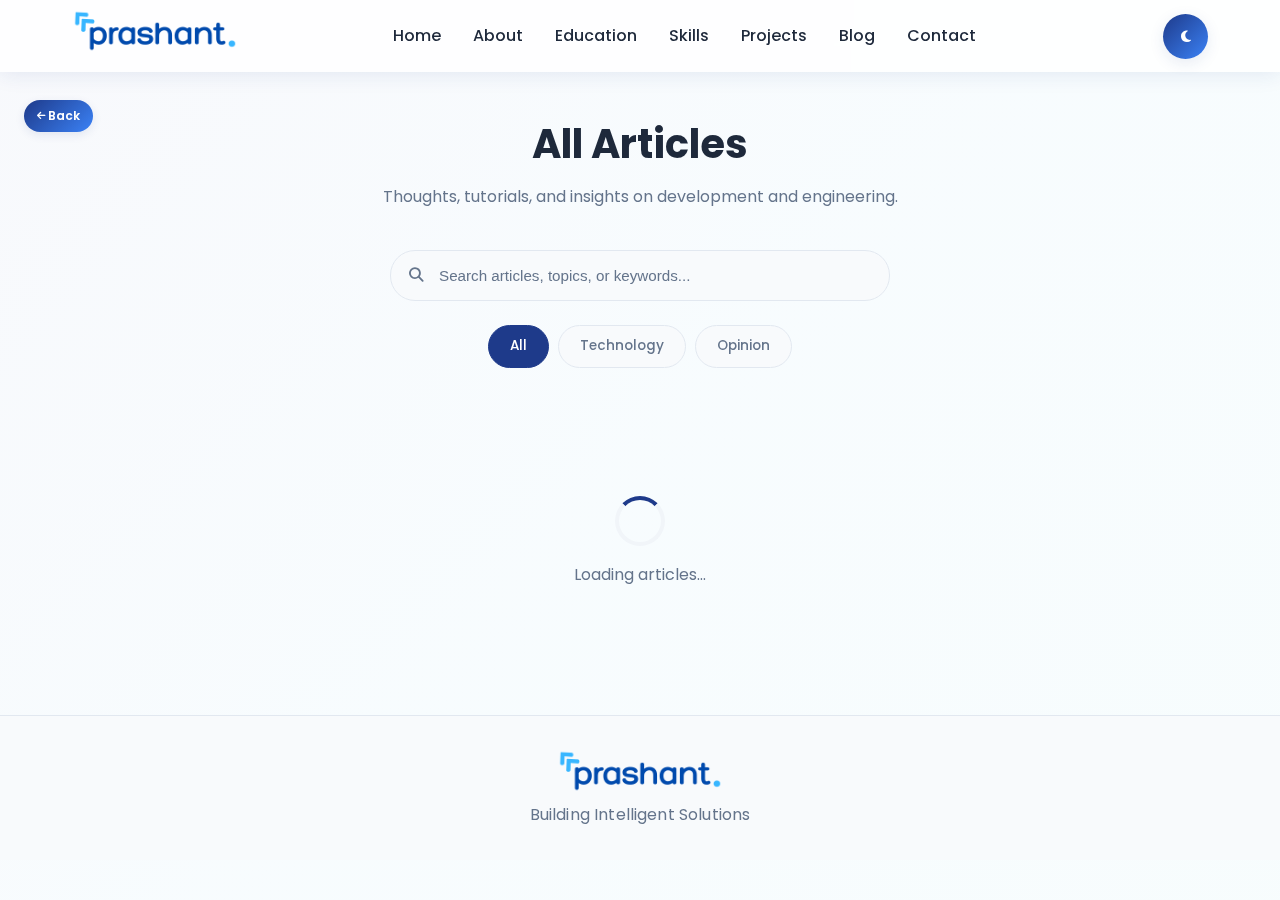
<file: blogs.html>
<!DOCTYPE html>
<html lang="en">
<head>
    <meta charset="UTF-8">
    <meta name="viewport" content="width=device-width, initial-scale=1.0">
    <title>Prashant Subedi | All Articles</title>
    <link rel="icon" type="image/png" href="assets/images/icon.png">
    <link rel="stylesheet" href="css/style.css">
    <link rel="stylesheet" href="https://cdnjs.cloudflare.com/ajax/libs/font-awesome/6.4.0/css/all.min.css">
    <!-- Nepali Font - Noto Sans Devanagari for clean readable Nepali text -->
    <link rel="preconnect" href="https://fonts.googleapis.com">
    <link rel="preconnect" href="https://fonts.gstatic.com" crossorigin>
    <link href="https://fonts.googleapis.com/css2?family=Noto+Sans+Devanagari:wght@300;400;500;600;700&display=swap" rel="stylesheet">
    <style>
        /* Nepali Font Styling */
        .nepali-text,
        .blog-modal.nepali-mode .blog-detail-title,
        .blog-modal.nepali-mode .blog-detail-content,
        .blog-modal.nepali-mode .blog-detail-content p,
        .blog-modal.nepali-mode .blog-detail-content h1,
        .blog-modal.nepali-mode .blog-detail-content h2,
        .blog-modal.nepali-mode .blog-detail-content h3,
        .blog-modal.nepali-mode .blog-detail-content h4,
        .blog-modal.nepali-mode .blog-detail-content li,
        .blog-modal.nepali-mode .blog-detail-content blockquote {
            font-family: 'Noto Sans Devanagari', 'Poppins', sans-serif !important;
            line-height: 1.8 !important;
        }
        
        .blog-modal.nepali-mode .blog-detail-title {
            font-size: 1.9rem;
            line-height: 1.5 !important;
        }
        
        .blog-modal.nepali-mode .blog-detail-content {
            font-size: 1.05rem;
        }
        
        .blogs-page-hero {
            padding: 7rem 2rem 2rem;
            text-align: center;
            max-width: 1200px;
            margin: 0 auto;
        }
        
        .blogs-page-title {
            font-size: 2.5rem;
            font-weight: 700;
            color: var(--text-primary);
            margin-bottom: 0.5rem;
        }
        
        .blogs-page-subtitle {
            color: var(--text-secondary);
            font-size: 1rem;
            margin-bottom: 2.5rem;
        }
        
        .blogs-search-filter {
            display: flex;
            flex-direction: column;
            align-items: center;
            gap: 1.5rem;
            margin-bottom: 2rem;
        }
        
        .blogs-search-box {
            position: relative;
            width: 100%;
            max-width: 500px;
        }
        
        .blogs-search-box input {
            width: 100%;
            padding: 1rem 1.2rem 1rem 3rem;
            border: 1px solid var(--border-color);
            border-radius: 25px;
            background: var(--bg-secondary);
            color: var(--text-primary);
            font-size: 0.95rem;
        }
        
        .blogs-search-box input:focus {
            outline: none;
            border-color: var(--primary-color);
            box-shadow: 0 0 0 3px rgba(30, 58, 138, 0.1);
        }
        
        .blogs-search-box input::placeholder {
            color: var(--text-secondary);
        }
        
        .blogs-search-box i {
            position: absolute;
            left: 1.2rem;
            top: 50%;
            transform: translateY(-50%);
            color: var(--text-secondary);
            font-size: 0.9rem;
        }
        
        .blogs-filter-tags {
            display: flex;
            flex-wrap: wrap;
            justify-content: center;
            gap: 0.6rem;
        }
        
        .filter-tag {
            padding: 0.6rem 1.3rem;
            border-radius: 25px;
            font-size: 0.85rem;
            font-weight: 500;
            cursor: pointer;
            transition: var(--transition);
            border: 1px solid var(--border-color);
            background: var(--bg-secondary);
            color: var(--text-secondary);
        }
        
        .filter-tag:hover {
            border-color: var(--primary-color);
            color: var(--primary-color);
        }
        
        .filter-tag.active {
            background: var(--primary-color);
            color: white;
            border-color: var(--primary-color);
        }
        
        .blogs-page-content {
            max-width: 1200px;
            margin: 0 auto;
            padding: 0 2rem 4rem;
        }
        
        .blogs-page-grid {
            display: grid;
            grid-template-columns: repeat(4, 1fr);
            gap: 1.5rem;
        }
        
        @media (max-width: 1024px) {
            .blogs-page-grid {
                grid-template-columns: repeat(3, 1fr);
            }
        }
        
        @media (max-width: 768px) {
            .blogs-page-grid {
                grid-template-columns: repeat(2, 1fr);
            }
            
            .blogs-page-title {
                font-size: 2rem;
            }
            
            .blogs-search-box {
                max-width: 100%;
            }
        }
        
        @media (max-width: 640px) {
            .blogs-page-grid {
                grid-template-columns: 1fr;
            }
            
            .blogs-page-hero {
                padding: 6.5rem 1.5rem 2rem;
            }
            
            .blogs-page-content {
                padding: 0 1.5rem 3rem;
            }
            
            .filter-tag {
                padding: 0.5rem 1rem;
                font-size: 0.8rem;
            }
        }
        
        /* Title row with back button */
        .blogs-title-row {
            display: block;
            text-align: center;
            margin-bottom: 0.5rem;
        }
        
        .back-button-inline {
            position: fixed;
            top: 100px; /* Increased from 90px */
            left: 1.5rem; /* Adjusted for better spacing */
            z-index: 999; /* Below navbar but above content */
            display: inline-flex;
            align-items: center;
            justify-content: center;
            gap: 0.2rem;
            padding: 0.4rem 0.8rem; /* Slightly larger for better touch target */
            background: var(--gradient-1);
            color: white;
            text-decoration: none;
            font-size: 0.75rem; /* Standardized font size */
            font-weight: 600;
            border-radius: 50px;
            transition: var(--transition);
            box-shadow: 0 3px 10px var(--shadow);
            border: none;
            cursor: pointer;
            white-space: nowrap;
        }
        
        .back-button-inline:hover {
            transform: translateY(-2px);
            box-shadow: 0 6px 20px var(--shadow-lg);
        }
        
        .back-button-inline i {
            font-size: 0.6rem; /* Standardized icon size */
        }

        @media (max-width: 768px) {
            .back-button-inline {
                top: 95px; /* Adjusted for smaller screens */
                left: 1rem;
                padding: 0.35rem 0.7rem;
                font-size: 0.7rem;
            }
            
            .back-button-inline i {
                font-size: 0.55rem;
            }
            
            .blogs-page-hero {
                padding: 6rem 1.5rem 2rem;
            }
            
            .blogs-page-title {
                font-size: 1.8rem;
            }
        }

        @media (max-width: 480px) {
            .back-button-inline {
                top: 90px; /* Adjusted for smallest screens */
                left: 1rem;
                padding: 0.3rem 0.6rem;
                font-size: 0.65rem;
            }

            .back-button-inline i {
                font-size: 0.5rem;
            }
            
            .blogs-page-hero {
                padding: 5.5rem 1rem 1.5rem;
            }
            
            .blogs-page-title {
                font-size: 1.5rem;
            }
            
            .blogs-page-subtitle {
                font-size: 0.85rem;
            }
        }
        /* Language Toggle Styles */
        .language-toggle-container {
            display: flex;
            align-items: center;
            gap: 0.5rem;
            background: var(--bg-tertiary);
            padding: 4px;
            border-radius: 50px;
            border: 1px solid var(--border-color);
        }
        
        .lang-btn {
            padding: 0.5rem 1.2rem;
            border: none;
            border-radius: 50px;
            font-size: 0.75rem;
            font-weight: 600;
            cursor: pointer;
            transition: all 0.3s ease;
            background: transparent;
            color: var(--text-secondary);
            letter-spacing: 0.5px;
        }
        
        .lang-btn:hover {
            color: var(--text-primary);
        }
        
        .lang-btn.active {
            background: linear-gradient(135deg, #f97316 0%, #ef4444 100%);
            color: white;
            box-shadow: 0 2px 10px rgba(249, 115, 22, 0.3);
        }
        
        /* Dark theme adjustments */
        [data-theme="dark"] .lang-btn:not(.active) {
            color: var(--text-secondary);
        }
        
        [data-theme="dark"] .lang-btn:not(.active):hover {
            color: var(--text-primary);
            background: rgba(255, 255, 255, 0.1);
        }
        
        /* Translation loading indicator */
        .translating-indicator {
            position: fixed;
            top: 70px;
            left: 50%;
            transform: translateX(-50%);
            background: var(--primary-color);
            color: white;
            padding: 0.5rem 1.5rem;
            border-radius: 25px;
            font-size: 0.85rem;
            font-weight: 500;
            z-index: 10002;
            display: none;
            align-items: center;
            gap: 0.5rem;
            box-shadow: 0 4px 15px rgba(59, 130, 246, 0.3);
        }
        
        .translating-indicator.show {
            display: flex;
            animation: fadeInDown 0.3s ease;
        }
        
        .translating-indicator i {
            animation: spin 1s linear infinite;
        }
        
        @keyframes fadeInDown {
            from {
                opacity: 0;
                transform: translateX(-50%) translateY(-10px);
            }
            to {
                opacity: 1;
                transform: translateX(-50%) translateY(0);
            }
        }
        
        @keyframes spin {
            from { transform: rotate(0deg); }
            to { transform: rotate(360deg); }
        }
        
        /* Responsive language toggle */
        @media (max-width: 768px) {
            .language-toggle-container {
                padding: 3px;
            }
            
            .lang-btn {
                padding: 0.4rem 0.9rem;
                font-size: 0.7rem;
            }
        }
        
        @media (max-width: 480px) {
            .lang-btn {
                padding: 0.35rem 0.7rem;
                font-size: 0.65rem;
            }
        }
    </style>
</head>
<body>
    <!-- Translation Loading Indicator -->
    <div class="translating-indicator" id="translatingIndicator">
        <i class="fas fa-spinner"></i>
        <span>Translating...</span>
    </div>
    <!-- Navbar -->
    <nav class="navbar">
        <div class="nav-container">
            <a href="index.html" class="logo">
                <img src="assets/images/LOGO.png" alt="Prashant Logo" style="height: 45px; width: auto;">
            </a>
            <ul class="nav-menu">
                <li><a href="index.html" class="nav-link">Home</a></li>
                <li><a href="index.html#about" class="nav-link">About</a></li>
                <li><a href="index.html#education" class="nav-link">Education</a></li>
                <li><a href="index.html#skills" class="nav-link">Skills</a></li>
                <li><a href="index.html#featured-projects" class="nav-link">Projects</a></li>
                <li><a href="blogs.html" class="nav-link active">Blog</a></li>
                <li><a href="index.html#contact" class="nav-link">Contact</a></li>
            </ul>
            <div class="theme-toggle-container">
                <button class="theme-toggle" id="themeToggle" aria-label="Toggle theme">
                    <i class="fas fa-moon"></i>
                </button>
            </div>
            <div class="hamburger">
                <span></span>
                <span></span>
                <span></span>
            </div>
        </div>
    </nav>

    <!-- Main Content -->
    <main>
        <!-- Page Hero Section -->
        <div class="blogs-page-hero">
            <div class="blogs-title-row">
                <a href="index.html#blog" class="back-button-inline">
                    <i class="fas fa-arrow-left"></i>
                    <span>Back</span>
                </a>
                <h1 class="blogs-page-title">All Articles</h1>
            </div>
            <p class="blogs-page-subtitle">Thoughts, tutorials, and insights on development and engineering.</p>
            
            <div class="blogs-search-filter">
                <div class="blogs-search-box">
                    <i class="fas fa-search"></i>
                    <input type="text" id="blogSearch" placeholder="Search articles, topics, or keywords...">
                </div>
                <div class="blogs-filter-tags" id="filterTags">
                    <span class="filter-tag active" data-filter="all">All</span>
                    <span class="filter-tag" data-filter="technology">Technology</span>
                    <span class="filter-tag" data-filter="opinion">Opinion</span>
                </div>
            </div>
        </div>

        <!-- Blog Grid -->
        <div class="blogs-page-content">
            <div class="blogs-page-grid" id="blogContainer">
                <div class="blogs-loading">
                    <div class="loading-spinner"></div>
                    <p>Loading articles...</p>
                </div>
            </div>
        </div>
    </main>

    <!-- Footer -->
    <footer class="footer">
        <div class="footer-container">
            <div class="footer-content" style="justify-content: center; text-align: center;">
                <div style="display: flex; flex-direction: column; align-items: center;">
                    <div class="footer-logo" style="text-align: center;">
                        <img src="assets/images/LOGO.png" alt="Prashant Logo" style="height: 45px; width: auto;">
                    </div>
                    <div class="footer-tagline" style="margin-top: 0.18rem; font-size: 1rem; color: var(--text-secondary); font-weight: 400; letter-spacing: 0.01em; text-align: center;">Building Intelligent Solutions</div>
                </div>
            </div>
        </div>
    </footer>

    <!-- Blog Content Modal -->
    <div id="blogModal" class="blog-modal">
        <div class="blog-modal-content">
            <div class="blog-modal-header">
                <button class="blog-modal-back" id="blogModalBack">
                    <i class="fas fa-arrow-left"></i>
                    <span>Back</span>
                </button>
                
                <!-- Language Toggle -->
                <div class="language-toggle-container">
                    <button class="lang-btn active" data-lang="en" id="langEnglish">
                        ENGLISH
                    </button>
                    <button class="lang-btn" data-lang="ne" id="langNepali">
                        नेपाली
                    </button>
                </div>
                
                <h2 id="blogModalTitle">Blog Post</h2>
                <button class="blog-modal-close" id="blogModalClose">
                    <i class="fas fa-times"></i>
                </button>
            </div>
            <div class="blog-modal-body" id="blogModalBody">
                <div class="blog-loading">
                    <div class="loading-spinner"></div>
                    <p>Loading blog...</p>
                </div>
            </div>
        </div>
    </div>

    <script src="js/main.js"></script>
    <script>
        // Search and filter functionality
        document.addEventListener('DOMContentLoaded', () => {
            const searchInput = document.getElementById('blogSearch');
            const filterTags = document.getElementById('filterTags');
            
            // Search functionality
            if (searchInput) {
                searchInput.addEventListener('input', (e) => {
                    const query = e.target.value.toLowerCase();
                    filterBlogs(query, getActiveFilter());
                });
            }
            
            // Filter tag clicks
            if (filterTags) {
                filterTags.addEventListener('click', (e) => {
                    if (e.target.classList.contains('filter-tag')) {
                        filterTags.querySelectorAll('.filter-tag').forEach(tag => tag.classList.remove('active'));
                        e.target.classList.add('active');
                        const filter = e.target.dataset.filter;
                        filterBlogs(searchInput?.value?.toLowerCase() || '', filter);
                    }
                });
            }
            
            // Filter tags are now static - only All, Technology, Opinion
        });
        
        function getActiveFilter() {
            const activeTag = document.querySelector('.filter-tag.active');
            return activeTag ? activeTag.dataset.filter : 'all';
        }
        
        function filterBlogs(query, category) {
            const cards = document.querySelectorAll('.blog-card-new');
            cards.forEach(card => {
                const title = card.querySelector('.blog-card-heading')?.textContent?.toLowerCase() || '';
                const desc = card.querySelector('.blog-card-desc')?.textContent?.toLowerCase() || '';
                const cardCategory = card.querySelector('.blog-card-category')?.textContent?.toLowerCase() || '';
                
                const matchesQuery = title.includes(query) || desc.includes(query);
                
                // Category matching
                let matchesCategory = false;
                if (category === 'all') {
                    matchesCategory = true;
                } else if (category === 'technology') {
                    // Show any blog that has "artificial-intelligence" OR "technology" tag
                    matchesCategory = cardCategory.includes('artificial-intelligence') || cardCategory.includes('technology');
                } else {
                    // For other categories, match exactly
                    matchesCategory = cardCategory.includes(category);
                }
                
                card.style.display = (matchesQuery && matchesCategory) ? 'flex' : 'none';
            });
        }
        
        // ===== Language Translation Feature =====
        let currentLanguage = 'en';
        let originalContent = {};
        let translatedContent = {};
        
        // Initialize language toggle
        function initLanguageToggle() {
            const langEnglish = document.getElementById('langEnglish');
            const langNepali = document.getElementById('langNepali');
            
            if (langEnglish) {
                langEnglish.addEventListener('click', () => switchLanguage('en'));
            }
            
            if (langNepali) {
                langNepali.addEventListener('click', () => switchLanguage('ne'));
            }
        }
        
        // Switch language function
        async function switchLanguage(lang) {
            if (lang === currentLanguage) return;
            
            const langEnglish = document.getElementById('langEnglish');
            const langNepali = document.getElementById('langNepali');
            const indicator = document.getElementById('translatingIndicator');
            const blogModal = document.getElementById('blogModal');
            
            // Update button states and modal class for font styling
            if (lang === 'en') {
                langEnglish?.classList.add('active');
                langNepali?.classList.remove('active');
                blogModal?.classList.remove('nepali-mode');
            } else {
                langNepali?.classList.add('active');
                langEnglish?.classList.remove('active');
                blogModal?.classList.add('nepali-mode');
            }
            
            currentLanguage = lang;
            
            // Get translatable content
            const blogTitle = document.querySelector('.blog-detail-title');
            const blogContent = document.querySelector('.blog-detail-content');
            
            if (!blogTitle && !blogContent) return;
            
            // Store original content if not stored
            if (!originalContent.title && blogTitle) {
                originalContent.title = blogTitle.innerHTML;
            }
            if (!originalContent.content && blogContent) {
                originalContent.content = blogContent.innerHTML;
            }
            
            if (lang === 'en') {
                // Restore original English content
                if (originalContent.title && blogTitle) {
                    blogTitle.innerHTML = originalContent.title;
                }
                if (originalContent.content && blogContent) {
                    blogContent.innerHTML = originalContent.content;
                }
            } else {
                // Translate to Nepali
                if (indicator) indicator.classList.add('show');
                
                try {
                    // Check if we have cached translation
                    if (translatedContent.title && translatedContent.content) {
                        if (blogTitle) blogTitle.innerHTML = translatedContent.title;
                        if (blogContent) blogContent.innerHTML = translatedContent.content;
                    } else {
                        // Translate title
                        if (blogTitle && originalContent.title) {
                            const translatedTitle = await translateText(originalContent.title, 'ne');
                            blogTitle.innerHTML = translatedTitle;
                            translatedContent.title = translatedTitle;
                        }
                        
                        // Translate content (in chunks to handle large content)
                        if (blogContent && originalContent.content) {
                            const translatedContentText = await translateHTML(originalContent.content, 'ne');
                            blogContent.innerHTML = translatedContentText;
                            translatedContent.content = translatedContentText;
                        }
                    }
                } catch (error) {
                    console.error('Translation error:', error);
                    // Show error message
                    showTranslationError();
                }
                
                if (indicator) indicator.classList.remove('show');
            }
        }
        
        // Translate text using Google Translate API (free method via proxy)
        async function translateText(text, targetLang) {
            // Clean HTML tags for translation
            const cleanText = text.replace(/<[^>]*>/g, ' ').trim();
            if (!cleanText) return text;
            
            try {
                const response = await fetch(
                    `https://translate.googleapis.com/translate_a/single?client=gtx&sl=en&tl=${targetLang}&dt=t&q=${encodeURIComponent(cleanText)}`
                );
                const data = await response.json();
                
                if (data && data[0]) {
                    let translated = '';
                    data[0].forEach(item => {
                        if (item[0]) translated += item[0];
                    });
                    return translated;
                }
                return text;
            } catch (error) {
                console.error('Translation API error:', error);
                return text;
            }
        }
        
        // Translate HTML while preserving structure
        async function translateHTML(html, targetLang) {
            // Create a temporary div to parse HTML
            const tempDiv = document.createElement('div');
            tempDiv.innerHTML = html;
            
            // Get all text nodes
            const textNodes = [];
            const walker = document.createTreeWalker(
                tempDiv,
                NodeFilter.SHOW_TEXT,
                null,
                false
            );
            
            let node;
            while (node = walker.nextNode()) {
                const text = node.textContent.trim();
                if (text && text.length > 1) {
                    textNodes.push(node);
                }
            }
            
            // Translate text nodes in batches
            const batchSize = 10;
            for (let i = 0; i < textNodes.length; i += batchSize) {
                const batch = textNodes.slice(i, i + batchSize);
                const promises = batch.map(async (textNode) => {
                    const originalText = textNode.textContent;
                    const translated = await translateText(originalText, targetLang);
                    textNode.textContent = translated;
                });
                await Promise.all(promises);
            }
            
            return tempDiv.innerHTML;
        }
        
        // Show translation error
        function showTranslationError() {
            const indicator = document.getElementById('translatingIndicator');
            if (indicator) {
                indicator.innerHTML = '<i class="fas fa-exclamation-triangle"></i><span>Translation unavailable</span>';
                indicator.style.background = '#ef4444';
                indicator.classList.add('show');
                setTimeout(() => {
                    indicator.classList.remove('show');
                    indicator.innerHTML = '<i class="fas fa-spinner"></i><span>Translating...</span>';
                    indicator.style.background = '';
                }, 2000);
            }
        }
        
        // Reset translation state when modal is closed or new blog is opened
        function resetTranslationState() {
            currentLanguage = 'en';
            originalContent = {};
            translatedContent = {};
            
            const langEnglish = document.getElementById('langEnglish');
            const langNepali = document.getElementById('langNepali');
            const blogModal = document.getElementById('blogModal');
            
            langEnglish?.classList.add('active');
            langNepali?.classList.remove('active');
            blogModal?.classList.remove('nepali-mode');
        }
        
        // Override the modal close to reset translation state
        const originalCloseModal = () => {
            const modal = document.getElementById('blogModal');
            if (modal) modal.classList.remove('active');
            resetTranslationState();
        };
        
        // Initialize on DOM load
        document.addEventListener('DOMContentLoaded', () => {
            initLanguageToggle();
            
            // Add reset on modal close
            const closeBtn = document.getElementById('blogModalClose');
            const backBtn = document.getElementById('blogModalBack');
            
            if (closeBtn) {
                closeBtn.addEventListener('click', resetTranslationState);
            }
            if (backBtn) {
                backBtn.addEventListener('click', resetTranslationState);
            }
        });
        
        // Also reset when a new blog is opened (hook into showBlogContent)
        const originalShowBlogContent = window.showBlogContent;
        if (typeof originalShowBlogContent === 'function') {
            window.showBlogContent = function(...args) {
                resetTranslationState();
                return originalShowBlogContent.apply(this, args);
            };
        }
    </script>
</body>
</html>
</file>
<file: css/style.css>
@import url('https://fonts.googleapis.com/css2?family=Poppins:wght@300;400;500;600;700;800;900&display=swap');

/* ===== Custom Scrollbar ===== */
::-webkit-scrollbar {
    width: 10px;
}

::-webkit-scrollbar-track {
    background: var(--bg-secondary, #f1f5f9);
}

::-webkit-scrollbar-thumb {
    background: linear-gradient(135deg, #3b82f6 0%, #60a5fa 100%);
    border-radius: 5px;
}

::-webkit-scrollbar-thumb:hover {
    background: linear-gradient(135deg, #2563eb 0%, #3b82f6 100%);
}

/* Dark theme scrollbar */
[data-theme="dark"]::-webkit-scrollbar-track {
    background: #1e293b;
}

[data-theme="dark"]::-webkit-scrollbar-thumb {
    background: linear-gradient(135deg, #3b82f6 0%, #60a5fa 100%);
}

/* Firefox scrollbar */
* {
    scrollbar-width: thin;
    scrollbar-color: #3b82f6 var(--bg-secondary, #f1f5f9);
}

[data-theme="dark"] * {
    scrollbar-color: #3b82f6 #1e293b;
}

/* ===== Splash Screen ===== */
.splash-screen {
    position: fixed;
    top: 0;
    left: 0;
    width: 100%;
    height: 100%;
    background: linear-gradient(135deg, #0a1628 0%, #0f172a 50%, #1e293b 100%);
    display: flex;
    align-items: center;
    justify-content: center;
    z-index: 9999;
    transition: opacity 0.5s ease, visibility 0.5s ease;
    overflow: hidden;
}

/* Light theme splash screen */
.splash-screen.light-theme {
    background: linear-gradient(135deg, #f8fafc 0%, #e2e8f0 50%, #cbd5e1 100%);
}

.splash-screen.light-theme .loading-word {
    background: linear-gradient(90deg, #64748b 0%, #3b82f6 50%, #64748b 100%);
    background-size: 200% 100%;
    -webkit-background-clip: text;
    -webkit-text-fill-color: transparent;
    background-clip: text;
}

.splash-screen.light-theme .splash-progress-bar {
    background: linear-gradient(90deg, #3b82f6 0%, #60a5fa 50%, #3b82f6 100%);
}

.splash-screen.light-theme .status-text {
    color: #64748b;
}

.splash-screen.light-theme .dot {
    background: #3b82f6;
}

.splash-screen.hidden {
    opacity: 0;
    visibility: hidden;
}

/* Animated Background Circles */
.splash-bg-circles {
    position: absolute;
    top: 50%;
    left: 50%;
    transform: translate(-50%, -50%);
    width: 100%;
    height: 100%;
    display: flex;
    align-items: center;
    justify-content: center;
}

.splash-circle {
    position: absolute;
    border: 1px solid rgba(59, 130, 246, 0.15);
    border-radius: 50%;
    animation: pulse-ring 3s ease-out infinite;
}

.splash-circle-1 {
    width: 300px;
    height: 300px;
    animation-delay: 0s;
}

.splash-circle-2 {
    width: 450px;
    height: 450px;
    animation-delay: 0.5s;
}

.splash-circle-3 {
    width: 600px;
    height: 600px;
    animation-delay: 1s;
}

@keyframes pulse-ring {
    0% {
        transform: scale(0.8);
        opacity: 1;
    }
    100% {
        transform: scale(1.3);
        opacity: 0;
    }
}

/* Splash Content */
.splash-content {
    position: relative;
    z-index: 2;
    text-align: center;
    /* ensure content is perfectly centered both horizontally and vertically */
    display: flex;
    flex-direction: column;
    align-items: center;
    justify-content: center;
}

/* Logo */
.splash-logo {
    display: flex;
    flex-direction: column;
    align-items: center;
    justify-content: center;
    margin-bottom: 2rem;
    animation: fadeInDown 0.8s ease forwards;
    width: 100%; /* full width to allow true centering */
}

.splash-logo-img {
    display: block; /* remove inline spacing and ensure centered */
    margin: 0 auto;
    width: 180px;
    height: auto;
    object-fit: contain;
    filter: drop-shadow(0 0 30px rgba(59, 130, 246, 0.5));
    animation: logo-pulse 2s ease-in-out infinite;
}

@keyframes logo-pulse {
    0%, 100% {
        filter: drop-shadow(0 0 20px rgba(59, 130, 246, 0.5));
        transform: scale(1);
    }
    50% {
        filter: drop-shadow(0 0 40px rgba(59, 130, 246, 0.8));
        transform: scale(1.02);
    }
}

/* Legacy styles kept for compatibility */
.splash-logo-icon {
    display: none;
}

.splash-logo-text {
    -webkit-background-clip: text;
    -webkit-text-fill-color: transparent;
    background-clip: text;
    letter-spacing: 2px;
}

@keyframes bracket-glow {
    0%, 100% {
        text-shadow: 0 0 10px rgba(59, 130, 246, 0.5);
    }
    50% {
        text-shadow: 0 0 25px rgba(59, 130, 246, 0.8), 0 0 50px rgba(59, 130, 246, 0.4);
    }
}

@keyframes fadeInDown {
    from {
        opacity: 0;
        transform: translateY(-30px);
    }
    to {
        opacity: 1;
        transform: translateY(0);
    }
}

/* Loading Text */
.splash-loading-text {
    display: flex;
    justify-content: center;
    align-items: baseline;
    gap: 0.5rem;
    margin-bottom: 2rem;
    font-size: 1.2rem;
    font-weight: 600;
    letter-spacing: 3px;
    animation: fadeIn 0.8s ease 0.3s forwards;
    opacity: 0;
}

.loading-word {
    color: #94a3b8;
    background: linear-gradient(90deg, #94a3b8 0%, #3b82f6 50%, #94a3b8 100%);
    background-size: 200% 100%;
    -webkit-background-clip: text;
    -webkit-text-fill-color: transparent;
    background-clip: text;
    animation: textShimmer 1.5s ease-in-out infinite;
}

@keyframes textShimmer {
    0% {
        background-position: 100% 0;
    }
    100% {
        background-position: -100% 0;
    }
}

.loading-word:nth-child(1) {
    animation: textShimmer 1.5s ease-in-out infinite;
}

.loading-word:nth-child(2) {
    animation: textShimmer 1.5s ease-in-out 0.3s infinite;
}

.typing-text {
    color: #3b82f6;
    min-width: 120px;
    text-align: left;
}

.typing-text::after {
    content: '|';
    animation: blink 0.7s infinite;
    color: #3b82f6;
}

@keyframes colorShift {
    0%, 100% {
        color: #94a3b8;
    }
    50% {
        color: #60a5fa;
    }
}

@keyframes blink {
    0%, 50% {
        opacity: 1;
    }
    51%, 100% {
        opacity: 0;
    }
}

@keyframes fadeIn {
    to {
        opacity: 1;
    }
}

/* Progress Bar */
.splash-progress-container {
    width: 300px;
    height: 4px;
    background: rgba(59, 130, 246, 0.2);
    border-radius: 10px;
    margin: 0 auto 1.5rem;
    overflow: hidden;
    animation: fadeIn 0.8s ease 0.5s forwards;
    opacity: 0;
}

.splash-progress-bar {
    height: 100%;
    width: 0%;
    background: linear-gradient(90deg, #1e3a8a, #3b82f6, #60a5fa);
    border-radius: 10px;
    animation: progress 2.5s ease forwards;
    box-shadow: 0 0 10px rgba(59, 130, 246, 0.5);
}

@keyframes progress {
    0% {
        width: 0%;
    }
    20% {
        width: 20%;
    }
    50% {
        width: 60%;
    }
    80% {
        width: 85%;
    }
    100% {
        width: 100%;
    }
}

/* Status */
.splash-status {
    display: flex;
    align-items: center;
    justify-content: center;
    gap: 0.5rem;
    animation: fadeIn 0.8s ease 0.7s forwards;
    opacity: 0;
}

.status-text {
    color: #64748b;
    font-size: 0.9rem;
    font-weight: 500;
}

.status-dots {
    display: flex;
    gap: 4px;
}

.dot {
    width: 6px;
    height: 6px;
    background: #3b82f6;
    border-radius: 50%;
    animation: dotPulse 1.4s ease-in-out infinite;
}

.dot:nth-child(2) {
    animation-delay: 0.2s;
}

.dot:nth-child(3) {
    animation-delay: 0.4s;
}

@keyframes dotPulse {
    0%, 80%, 100% {
        transform: scale(0.6);
        opacity: 0.5;
    }
    40% {
        transform: scale(1);
        opacity: 1;
    }
}

/* Floating Particles */
.splash-particles {
    position: absolute;
    width: 100%;
    height: 100%;
    top: 0;
    left: 0;
    pointer-events: none;
}

.particle {
    position: absolute;
    width: 8px;
    height: 8px;
    background: #3b82f6;
    border-radius: 50%;
    opacity: 0.6;
    animation: float-particle 4s ease-in-out infinite;
}

.particle:nth-child(1) {
    top: 20%;
    left: 10%;
    animation-delay: 0s;
    width: 6px;
    height: 6px;
}

.particle:nth-child(2) {
    top: 60%;
    left: 5%;
    animation-delay: 1s;
    width: 10px;
    height: 10px;
}

.particle:nth-child(3) {
    top: 30%;
    right: 15%;
    animation-delay: 0.5s;
}

.particle:nth-child(4) {
    top: 70%;
    right: 10%;
    animation-delay: 1.5s;
    width: 5px;
    height: 5px;
}

.particle:nth-child(5) {
    bottom: 20%;
    left: 50%;
    animation-delay: 2s;
    width: 7px;
    height: 7px;
}

@keyframes float-particle {
    0%, 100% {
        transform: translateY(0) translateX(0);
        opacity: 0.6;
    }
    25% {
        transform: translateY(-20px) translateX(10px);
        opacity: 1;
    }
    50% {
        transform: translateY(-10px) translateX(-10px);
        opacity: 0.8;
    }
    75% {
        transform: translateY(-30px) translateX(5px);
        opacity: 0.6;
    }
}

/* Responsive */
@media (max-width: 480px) {
    .splash-logo-icon {
        font-size: 2.5rem;
    }
    
    .splash-logo-text {
        font-size: 2rem;
    }
    
    .splash-loading-text {
        font-size: 1rem;
        flex-wrap: wrap;
    }
    
    .splash-progress-container {
        width: 250px;
    }
    
    .splash-circle-1 {
        width: 200px;
        height: 200px;
    }
    
    .splash-circle-2 {
        width: 300px;
        height: 300px;
    }
    
    .splash-circle-3 {
        width: 400px;
        height: 400px;
    }
}

.readme-modal-back {
    background: var(--bg-secondary);
    border: 1px solid var(--primary-color);
    padding: 0.6rem 1.2rem;
    border-radius: 8px;
    cursor: pointer;
    color: var(--primary-color);
    transition: var(--transition);
    display: flex;
    align-items: center;
    gap: 0.5rem;
    font-size: 0.95rem;
    font-weight: 500;
    margin-right: 1rem;
}
.readme-modal-back:hover {
    background: var(--primary-color);
    color: white;
    border-color: transparent;
    transform: translateX(-3px);
}
.readme-modal-close {
    background: var(--bg-secondary);
    border: 1px solid var(--primary-color);
    width: 40px;
    height: 40px;
    border-radius: 50%;
    display: flex;
    align-items: center;
    justify-content: center;
    cursor: pointer;
    color: var(--primary-color);
    transition: var(--transition);
    font-size: 1.2rem;
}
.readme-modal-close:hover {
    background: var(--primary-color);
    color: white;
    border-color: transparent;
    transform: rotate(90deg);
}
/* Featured Projects - match education card size */
.featured-projects-container {
    display: grid;
    grid-template-columns: repeat(2, 1fr);
    gap: 2rem;
    margin-top: 2rem;
}
.project-card-static.empty-card {
    background: none;
    border: none;
    box-shadow: none;
}
.project-card-static.education-card {
    min-width: 0;
    max-width: 100%;
    width: 100%;
    background: var(--bg-secondary);
    border-radius: 16px;
    padding: 1.5rem 1.5rem 1.2rem 1.5rem;
    box-shadow: 0 4px 24px var(--shadow);
    border: 1px solid var(--border-color);
    display: flex;
    flex-direction: column;
    align-items: center;
    transition: var(--transition);
}

.project-card-static.education-card:hover {
    transform: translateY(-5px);
    box-shadow: 0 8px 32px var(--shadow-lg);
}

.project-card-static .card-icon {
    width: 50px;
    height: 50px;
    background: var(--gradient-1);
    border-radius: 12px;
    display: flex;
    align-items: center;
    justify-content: center;
    color: #fff;
    font-size: 1.5rem;
    margin-bottom: 0.8rem;
}
.project-card-static .card-content {
    width: 100%;
    display: flex;
    flex-direction: column;
    align-items: center;
    flex: 1;
}

.project-card-static .card-title {
    font-size: 1.15rem;
    font-weight: 700;
    margin-bottom: 0.4rem;
    color: var(--primary-color);
    text-align: center;
}
.project-card-static .card-subtitle {
    font-size: 0.9rem;
    color: var(--text-secondary);
    margin-bottom: 0.8rem;
    text-align: center;
    display: -webkit-box;
    -webkit-line-clamp: 3;
    -webkit-box-orient: vertical;
    overflow: hidden;
    flex: 1;
}

.project-card-static .project-buttons {
    margin-top: auto;
}
.project-card-static .project-buttons .btn {
    min-width: 120px;
    font-size: 1rem;
    padding: 0.5em 1.2em;
}
/* ===== Featured Projects Section ===== */
.featured-projects-section {
    margin: 0;
    padding: 2rem 1.5rem 2rem 1.5rem !important;
}

.featured-projects-container {
    display: grid;
    grid-template-columns: repeat(2, 1fr);
    gap: 1.5rem;
    justify-content: center;
    align-items: stretch;
}

.projects-loading {
    grid-column: 1 / -1;
    text-align: center;
    padding: 4rem;
    color: var(--text-secondary);
}

/* New Project Card Styles - High-End Dark Aesthetic */
.project-card-new {
    background: #000000;
    border-radius: 20px;
    overflow: hidden;
    border: 2px solid transparent;
    outline: none;
    box-shadow: none;
    transition: transform 0.4s ease, border-color 0.4s ease, box-shadow 0.4s ease;
    display: flex;
    flex-direction: column;
    position: relative;
    min-height: 320px;
    aspect-ratio: 16 / 9;
}

.project-card-new:hover {
    transform: translateY(-5px);
    border-color: #4a9eff;
}

/* Gradient border effect on hover */
.project-card-new::before {
    content: '';
    position: absolute;
    top: -2px;
    left: -2px;
    right: -2px;
    bottom: -2px;
    background: linear-gradient(135deg, #4a9eff 0%, #6c5ce7 50%, #00cec9 100%);
    border-radius: 22px;
    z-index: -1;
    opacity: 0;
    transition: opacity 0.4s ease;
}

.project-card-new:hover::before {
    opacity: 1;
}

.project-card-thumbnail {
    position: absolute;
    top: 0;
    left: 0;
    width: 100%;
    height: 100%;
    overflow: hidden;
    z-index: 1;
    border-radius: 20px;
}

.project-card-image {
    width: 100%;
    height: 100%;
    object-fit: cover;
    transition: transform 0.5s ease;
    border-radius: 20px;
}

.project-card-new:hover .project-card-image {
    transform: scale(1.05);
}

.project-card-image-fallback {
    width: 100%;
    height: 100%;
    display: flex;
    align-items: center;
    justify-content: center;
    background: linear-gradient(135deg, #1e3a5f 0%, #0c1929 100%);
    color: white;
    font-size: 4rem;
}

/* Darkish Gradient Overlay - subtle blur with gradient fade */
.project-card-body {
    position: absolute;
    top: 0;
    bottom: 0;
    left: 0;
    right: 0;
    z-index: 3;
    padding: 20px;
    display: flex;
    flex-direction: column;
    justify-content: flex-end;
    background: rgba(0, 0, 0, 0.45);
    backdrop-filter: blur(2px);
    -webkit-backdrop-filter: blur(2px);
    transition: background 0.4s ease;
}

.project-card-new:hover .project-card-body {
    background: rgba(0, 40, 20, 0.55);
}

/* Additional gradient layer for text readability */
.project-card-body::before {
    content: '';
    position: absolute;
    bottom: 0;
    left: 0;
    right: 0;
    height: 70%;
    background: linear-gradient(to top, 
        rgba(0, 0, 0, 0.7) 0%, 
        rgba(0, 0, 0, 0.4) 40%, 
        transparent 100%);
    z-index: -1;
    pointer-events: none;
    transition: background 0.4s ease;
}

.project-card-new:hover .project-card-body::before {
    background: linear-gradient(to top, 
        rgba(0, 50, 25, 0.7) 0%, 
        rgba(0, 40, 20, 0.4) 40%, 
        transparent 100%);
}

.project-card-title {
    font-size: 1.4rem;
    font-weight: bold;
    color: #ffffff;
    margin-bottom: 0.4rem;
    text-shadow: 0 2px 8px rgba(0, 0, 0, 0.8), 0 4px 16px rgba(0, 0, 0, 0.5);
}

.project-card-desc {
    font-size: 0.85rem;
    color: rgba(255, 255, 255, 0.8);
    line-height: 1.5;
    margin-bottom: 0.8rem;
    display: -webkit-box;
    -webkit-line-clamp: 2;
    -webkit-box-orient: vertical;
    overflow: hidden;
    text-shadow: 0 1px 6px rgba(0, 0, 0, 0.7), 0 3px 12px rgba(0, 0, 0, 0.4);
}

.project-tags {
    display: flex;
    flex-wrap: wrap;
    gap: 0.4rem;
    margin-bottom: 0.8rem;
}

.project-tag {
    background: rgba(255, 255, 255, 0.15);
    color: #ffffff;
    font-size: 0.65rem;
    font-weight: 600;
    padding: 0.3rem 0.6rem;
    border-radius: 4px;
    text-transform: uppercase;
    letter-spacing: 0.5px;
    border: none;
}

.project-card-actions {
    display: flex;
    gap: 0.6rem;
    margin-top: 0.5rem;
}

.project-action-btn {
    display: inline-flex;
    align-items: center;
    justify-content: center;
    gap: 0.5rem;
    padding: 0.6rem 1.2rem;
    border-radius: 25px;
    font-size: 0.8rem;
    font-weight: 600;
    cursor: pointer;
    transition: transform 0.3s ease, box-shadow 0.3s ease;
    text-decoration: none;
    border: none;
}

.project-action-btn span {
    white-space: nowrap;
}

.project-action-btn i {
    font-size: 0.75rem;
    transition: transform 0.3s ease;
}

/* Primary Button - Solid white with dark text */
.project-action-btn.primary {
    background: #ffffff;
    color: #000000;
    border: none;
}

.project-action-btn.primary:hover {
    transform: translateY(-2px);
    box-shadow: 0 4px 15px rgba(255, 255, 255, 0.25);
}

.project-action-btn.primary:hover i {
    transform: translateX(3px);
}

/* Secondary Button - Also solid white with dark text for high contrast */
.project-action-btn.secondary {
    background: #ffffff;
    color: #000000;
    border: none;
}

.project-action-btn.secondary:hover {
    transform: translateY(-2px);
    box-shadow: 0 4px 15px rgba(255, 255, 255, 0.25);
}

[data-theme="dark"] .project-action-btn.secondary {
    background: #ffffff;
    color: #000000;
}

.projects-view-more {
    text-align: center;
    margin-top: 2rem;
    margin-bottom: 1rem;
}

.view-all-link {
    display: inline-flex;
    align-items: center;
    gap: 0.5rem;
    background: var(--primary-color);
    color: white;
    font-size: 0.85rem;
    font-weight: 600;
    text-decoration: none;
    transition: var(--transition);
    padding: 0.6rem 1.2rem;
    border-radius: 20px;
}

.view-all-link:hover {
    background: var(--primary-dark);
    color: white;
    transform: translateY(-2px);
    box-shadow: 0 4px 15px var(--shadow);
}

.view-all-link i {
    font-size: 0.75rem;
    transition: transform 0.3s ease;
}

.view-all-link:hover i {
    transform: translateX(4px);
}

@media (max-width: 1024px) {
    .featured-projects-container {
        grid-template-columns: repeat(2, 1fr);
    }
    
    .blog-container {
        grid-template-columns: repeat(3, 1fr);
    }
    
    .blog-container-all {
        grid-template-columns: repeat(3, 1fr);
    }
}

@media (max-width: 768px) {
    .blog-container {
        grid-template-columns: repeat(2, 1fr);
    }
    
    .blog-container-all {
        grid-template-columns: repeat(2, 1fr);
    }
    
    .blog-detail-title {
        font-size: 1.5rem;
    }
    
    .blog-detail-meta {
        flex-direction: column;
        align-items: flex-start;
    }
}

@media (max-width: 640px) {
    .featured-projects-container {
        grid-template-columns: 1fr;
    }
    
    .blog-container,
    .blog-container-all {
        grid-template-columns: 1fr;
    }
    
    .featured-projects-section {
        padding-bottom: 1rem !important;
    }
    
    .projects-view-more {
        margin-top: 1.5rem;
        margin-bottom: 2rem;
    }
    
    .blog-section {
        padding-top: 1rem;
    }
    
    .project-card-actions {
        flex-direction: row;
        flex-wrap: wrap;
    }
    
    .project-card-new {
        min-height: 280px;
        width: 100%;
        max-width: 100%;
        aspect-ratio: 16 / 10;
        margin: 0 auto;
        box-sizing: border-box;
    }
    
    .featured-projects-container {
        padding: 0;
        gap: 1rem;
        width: 100%;
        max-width: 100%;
        overflow: visible;
    }
    
    .project-card-body {
        padding: 15px;
    }
    
    .project-card-title {
        font-size: 1.2rem;
    }
    
    .project-card-desc {
        font-size: 0.8rem;
        -webkit-line-clamp: 2;
    }
    
    .project-action-btn {
        padding: 0.5rem 0.9rem;
        font-size: 0.75rem;
    }
    
    .blog-card-heading {
        font-size: 0.95rem;
    }
    
    .blog-card-desc {
        font-size: 0.8rem;
    }
    
    .blog-detail-hero {
        max-height: 250px;
    }
}
/* Blog Tag Badge */
.blog-tag {
    background: var(--primary-color);
    color: #fff;
    font-size: 0.7rem;
    font-weight: 600;
    padding: 0.25em 0.7em;
    border-radius: 999px;
    box-shadow: 0 2px 8px var(--shadow);
    letter-spacing: 0.03em;
    display: inline-block;
    white-space: nowrap;
    flex-shrink: 0;
    max-width: 120px;
    overflow: hidden;
    text-overflow: ellipsis;
}
/* ===== CSS Variables ===== */
:root {
    /* Light Theme - Navy Blue Primary */
    --primary-color: #1e3a8a;
    --primary-dark: #1e40af;
    --primary-light: #3b82f6;
    --secondary-color: #0ea5e9;
    --accent-color: #06b6d4;
    --text-primary: #1e293b;
    --text-secondary: #64748b;
    --bg-primary: #ffffff;
    --bg-secondary: #f8fafc;
    --bg-tertiary: #f1f5f9;
    --border-color: #e2e8f0;
    --shadow: rgba(30, 58, 138, 0.1);
    --shadow-lg: rgba(30, 58, 138, 0.2);
    
    /* Gradient Colors */
    --gradient-1: linear-gradient(135deg, #1e3a8a 0%, #3b82f6 100%);
    --gradient-2: linear-gradient(135deg, #0ea5e9 0%, #06b6d4 100%);
    --gradient-3: linear-gradient(135deg, #1e40af 0%, #0ea5e9 50%, #06b6d4 100%);
    
    /* Transitions */
    --transition: all 0.3s cubic-bezier(0.4, 0, 0.2, 1);
}

[data-theme="dark"] {
    /* Dark Theme */
    --primary-color: #3b82f6;
    --primary-dark: #2563eb;
    --primary-light: #60a5fa;
    --secondary-color: #0ea5e9;
    --accent-color: #06b6d4;
    --text-primary: #f1f5f9;
    --text-secondary: #cbd5e1;
    --bg-primary: #0f172a;
    --bg-secondary: #1e293b;
    --bg-tertiary: #334155;
    --border-color: #334155;
    --shadow: rgba(0, 0, 0, 0.3);
    --shadow-lg: rgba(0, 0, 0, 0.5);
    
    --gradient-1: linear-gradient(135deg, #1e3a8a 0%, #3b82f6 100%);
    --gradient-2: linear-gradient(135deg, #0ea5e9 0%, #06b6d4 100%);
    --gradient-3: linear-gradient(135deg, #1e40af 0%, #0ea5e9 50%, #06b6d4 100%);
}

/* ===== Reset & Base Styles ===== */
* {
    margin: 0;
    padding: 0;
    box-sizing: border-box;
}

html {
    scroll-behavior: smooth;
}

body {
    font-family: 'Poppins', sans-serif;
    background: var(--bg-primary);
    color: var(--text-primary);
    line-height: 1.6;
    transition: var(--transition);
    overflow-x: hidden;
}

/* ===== Background Gradient Animation ===== */
body::before {
    content: '';
    position: fixed;
    top: 0;
    left: 0;
    width: 100%;
    height: 100%;
    background: var(--gradient-3);
    opacity: 0.03;
    z-index: -1;
    animation: gradientShift 15s ease infinite;
}

@keyframes gradientShift {
    0%, 100% { transform: translate(0, 0) scale(1); }
    50% { transform: translate(20px, 20px) scale(1.1); }
}

/* ===== Navbar ===== */
.navbar {
    position: fixed;
    top: 0;
    width: 100%;
    background: rgba(255, 255, 255, 0.8);
    backdrop-filter: blur(10px);
    box-shadow: 0 2px 20px var(--shadow);
    z-index: 1000;
    transition: var(--transition);
}

[data-theme="dark"] .navbar {
    background: rgba(15, 23, 42, 0.8);
}

.nav-container {
    max-width: 1200px;
    margin: 0 auto;
    padding: 0.5rem 2rem;
    display: flex;
    justify-content: space-between;
    align-items: center;
}

.logo {
    font-size: 1.5rem;
    font-weight: 700;
    text-decoration: none;
    transition: var(--transition);
}

.logo-name {
    color: var(--primary-color);
}

.logo-dot {
    color: var(--accent-color);
}

.logo:hover {
    transform: scale(1.05);
}

.nav-menu {
    display: flex;
    list-style: none;
    gap: 2rem;
}

.nav-link {
    color: var(--text-primary);
    text-decoration: none;
    font-weight: 500;
    position: relative;
    transition: var(--transition);
}

.nav-link::after {
    content: '';
    position: absolute;
    bottom: -5px;
    left: 0;
    width: 0;
    height: 2px;
    background: var(--gradient-1);
    transition: var(--transition);
}

.nav-link:hover::after {
    width: 100%;
}

.theme-toggle-container {
    margin-left: 2rem;
}

.theme-toggle {
    background: var(--gradient-1);
    border: none;
    width: 45px;
    height: 45px;
    border-radius: 50%;
    color: white;
    cursor: pointer;
    display: flex;
    align-items: center;
    justify-content: center;
    transition: all 0.4s cubic-bezier(0.68, -0.55, 0.265, 1.55);
    box-shadow: 0 4px 15px var(--shadow);
    position: relative;
    overflow: hidden;
}

.theme-toggle::before {
    content: '';
    position: absolute;
    top: 50%;
    left: 50%;
    width: 0;
    height: 0;
    border-radius: 50%;
    background: rgba(255, 255, 255, 0.2);
    transform: translate(-50%, -50%);
    transition: width 0.6s ease, height 0.6s ease;
}

.theme-toggle:hover::before {
    width: 300px;
    height: 300px;
}

.theme-toggle:hover {
    transform: scale(1.15) rotate(360deg);
    box-shadow: 0 8px 25px var(--shadow-lg);
}

.theme-toggle:active {
    transform: scale(0.95) rotate(360deg);
}

.theme-toggle i {
    position: relative;
    z-index: 1;
    transition: transform 0.4s cubic-bezier(0.68, -0.55, 0.265, 1.55);
}

.theme-toggle:hover i {
    transform: scale(1.2) rotate(180deg);
}

.hamburger {
    display: none;
    flex-direction: column;
    cursor: pointer;
    gap: 5px;
}

.hamburger span {
    width: 25px;
    height: 3px;
    background: var(--primary-color);
    border-radius: 3px;
    transition: var(--transition);
}


/* ===== Hero Section ===== */
.hero-section {
    min-height: 100vh;
    display: flex;
    align-items: center;
    padding: 8rem 2rem 4rem;
    background: var(--bg-primary);
    position: relative;
    overflow: hidden;
}

/* Page Hero Section - for sub pages like blogs */
.page-hero {
    min-height: 50vh;
    display: flex;
    align-items: center;
    justify-content: center;
    padding: 8rem 2rem 4rem;
    background: linear-gradient(135deg, var(--primary-color) 0%, var(--primary-dark) 50%, var(--accent-color) 100%);
    position: relative;
    overflow: hidden;
    text-align: center;
}

.page-hero::before {
    content: '';
    position: absolute;
    top: -50%;
    right: -10%;
    width: 600px;
    height: 600px;
    background: rgba(255, 255, 255, 0.1);
    border-radius: 50%;
    animation: float 20s ease-in-out infinite;
}

.page-hero::after {
    content: '';
    position: absolute;
    bottom: -30%;
    left: -5%;
    width: 500px;
    height: 500px;
    background: rgba(255, 255, 255, 0.1);
    border-radius: 50%;
    animation: float 25s ease-in-out infinite reverse;
}

.page-hero-content {
    position: relative;
    z-index: 2;
    max-width: 700px;
}

.page-hero-title {
    font-size: 3rem;
    font-weight: 700;
    color: white;
    margin-bottom: 1rem;
    animation: slideDown 0.8s ease;
}

.page-hero-subtitle {
    font-size: 1.3rem;
    color: rgba(255, 255, 255, 0.9);
    margin-bottom: 0;
    animation: slideUp 0.8s ease;
}

@keyframes slideDown {
    from {
        opacity: 0;
        transform: translateY(-30px);
    }
    to {
        opacity: 1;
        transform: translateY(0);
    }
}

@keyframes slideUp {
    from {
        opacity: 0;
        transform: translateY(30px);
    }
    to {
        opacity: 1;
        transform: translateY(0);
    }
}

.hero-section {
    min-height: 100vh;
    display: flex;
    align-items: center;
    padding: 8rem 2rem 4rem;
    background: var(--bg-primary);
    position: relative;
    overflow: hidden;
}

/* Animate Download Arrow Only On Hover */
.btn-primary:hover .fa-download {
    animation: bounceDown 2s infinite;
}
.btn-primary .fa-download {
    animation: none;
}

/* Animated Download CV Button Arrow */
@keyframes bounceDown {
    0%, 20%, 50%, 80%, 100% {
        transform: translateY(0);
    }
    40% {
        transform: translateY(4px);
    }
    60% {
        transform: translateY(2px);
    }
}


.btn-primary .fa-download {
    animation: none;
}
.btn-primary:hover .fa-download {
    animation: bounceDown 2s infinite;
}

.hero-section::before {
    content: '';
    position: absolute;
    top: -50%;
    right: -10%;
    width: 600px;
    height: 600px;
    background: var(--gradient-2);
    border-radius: 50%;
    opacity: 0.1;
    animation: float 20s ease-in-out infinite;
}

@keyframes float {
    0%, 100% { transform: translate(0, 0) rotate(0deg); }
    50% { transform: translate(-30px, -30px) rotate(180deg); }
}

.hero-container {
    max-width: 1200px;
    margin: 0 auto;
    width: 100%;
}

.hero-content {
    display: grid;
    grid-template-columns: 1fr 1fr;
    gap: 4rem;
    align-items: center;
}

.hero-greeting {
    margin-bottom: 1rem;
}

.greeting-text {
    color: var(--text-secondary);
    font-size: 1.2rem;
    font-weight: 500;
}

.hero-name {
    font-size: 3.5rem;
    font-weight: 700;
    margin-bottom: 1rem;
    line-height: 1.2;
}

.name-highlight {
    background: var(--gradient-1);
    -webkit-background-clip: text;
    -webkit-text-fill-color: transparent;
    background-clip: text;
}

.hero-title {
    display: flex;
    flex-direction: column;
    gap: 0.5rem;
    margin-bottom: 1.5rem;
    font-size: 1.5rem;
    color: var(--text-secondary);
}

.hero-description {
    color: var(--text-secondary);
    margin-bottom: 0.25rem;
    font-size: 1rem;
}

.hero-description-secondary {
    color: var(--text-secondary);
    margin-bottom: 2rem;
    font-size: 0.95rem;
}

.hero-buttons {
    display: flex;
    gap: 1.5rem;
    flex-wrap: wrap;
}

.btn {
    padding: 1rem 2rem;
    border: none;
    border-radius: 50px;
    font-size: 1rem;
    font-weight: 600;
    cursor: pointer;
    text-decoration: none;
    display: inline-flex;
    align-items: center;
    gap: 0.5rem;
    transition: var(--transition);
    position: relative;
    overflow: hidden;
}

.btn-primary {
    background: var(--gradient-1);
    color: white;
    box-shadow: 0 4px 15px var(--shadow);
    display: flex;
    align-items: center;
    justify-content: center;
    gap: 0.5rem;
}

.btn-primary:hover {
    transform: translateY(-3px);
    box-shadow: 0 6px 20px var(--shadow-lg);

}

.btn-secondary {
    background: transparent;
    color: var(--primary-color);
    border: 2px solid var(--primary-color);
}

.btn-secondary:hover {
    background: var(--primary-color);
    color: white;
    transform: translateY(-3px);
}

.hero-image-container {
    display: flex;
    justify-content: center;
    align-items: center;
}

.profile-frame {
    position: relative;
    width: 350px;
    height: 350px;
}

.profile-image-wrapper {
    position: relative;
    width: 100%;
    height: 100%;
    border-radius: 30% 70% 70% 30% / 30% 30% 70% 70%;
    overflow: hidden;
    background: var(--gradient-1);
    padding: 5px;
    animation: morphing 8s ease-in-out infinite;
    box-shadow: 0 10px 40px var(--shadow-lg);
}

@keyframes morphing {
    0%, 100% { border-radius: 30% 70% 70% 30% / 30% 30% 70% 70%; }
    25% { border-radius: 58% 42% 75% 25% / 76% 46% 54% 24%; }
    50% { border-radius: 50% 50% 33% 67% / 55% 27% 73% 45%; }
    75% { border-radius: 33% 67% 58% 42% / 63% 68% 32% 37%; }
}

.profile-image {
    width: 100%;
    height: 100%;
    object-fit: cover;
    border-radius: inherit;
}

.profile-glow {
    position: absolute;
    top: -20px;
    left: -20px;
    right: -20px;
    bottom: -20px;
    background: var(--gradient-2);
    border-radius: inherit;
    opacity: 0.3;
    z-index: -1;
    animation: pulse 3s ease-in-out infinite;
}

@keyframes pulse {
    0%, 100% { transform: scale(1); opacity: 0.3; }
    50% { transform: scale(1.1); opacity: 0.5; }
}

.scroll-indicator {
    position: absolute;
    bottom: 2rem;
    left: 50%;
    transform: translateX(-50%);
    display: flex;
    flex-direction: column;
    align-items: center;
    gap: 0.5rem;
}

.mouse {
    width: 30px;
    height: 50px;
    border: 2px solid var(--primary-color);
    border-radius: 20px;
    position: relative;
}

.wheel {
    width: 4px;
    height: 10px;
    background: var(--primary-color);
    border-radius: 2px;
    position: absolute;
    top: 10px;
    left: 50%;
    transform: translateX(-50%);
    animation: scroll 2s infinite;
}

@keyframes scroll {
    0% { opacity: 1; transform: translateX(-50%) translateY(0); }
    100% { opacity: 0; transform: translateX(-50%) translateY(20px); }
}

.arrow span {
    display: block;
    width: 10px;
    height: 10px;
    border-right: 2px solid var(--primary-color);
    border-bottom: 2px solid var(--primary-color);
    transform: rotate(45deg);
    animation: arrowDown 2s infinite;
}

@keyframes arrowDown {
    0%, 100% { opacity: 0; transform: rotate(45deg) translateY(-10px); }
    50% { opacity: 1; transform: rotate(45deg) translateY(0); }
}

/* ===== Section Styles ===== */
section {
    padding: 6rem 2rem;
    position: relative;
}

.section-container {
    max-width: 1200px;
    margin: 0 auto;
    width: 100%;
    padding: 0 2rem;
}

.section-header {
    display: flex;
    align-items: center;
    gap: 1rem;
    margin-bottom: 1.5rem;
    flex-wrap: nowrap;
    width: 100%;
}

.blog-back-button {
    margin-left: auto;
    display: flex;
    align-items: center;
    gap: 1rem;
    white-space: nowrap;
}

.title-number {
    color: var(--accent-color);
    font-family: 'Courier New', monospace;
}

.title-text {
    color: var(--text-primary);
}

.title-line-decoration {
    flex: 1;
    height: 2px;
    background: var(--gradient-1);
    margin-left: 1rem;
    position: relative;
    overflow: hidden;
    opacity: 1;
    transform: scaleX(1);
    transform-origin: left;
    transition: opacity 0.6s ease, transform 0.6s ease;
}

.title-line-decoration.animate {
    opacity: 1;
    transform: scaleX(1);
}

.title-line-decoration::after {
    content: '';
    position: absolute;
    top: 0;
    left: 0;
    width: 100%;
    height: 100%;
    background: var(--gradient-2);
    animation: lineShimmer 2s infinite;
}

@keyframes lineShimmer {
    0% { transform: translateX(-100%); }
    100% { transform: translateX(100%); }
}

/* ===== About Section ===== */
.about-content {
    display: grid;
    grid-template-columns: 300px 1fr;
    gap: 3rem;
    align-items: start;
}

.about-image-container {
    display: flex;
    justify-content: center;
    align-items: center;
}

.about-image-frame {
    width: 300px;
    height: 300px;
    border-radius: 50%;
    overflow: hidden;
    position: relative;
    background: var(--gradient-1);
    padding: 5px;
    margin-top: 10px;
}

.about-image {
    width: 100%;
    height: 100%;
    object-fit: cover;
    border-radius: 50%;
    display: block;
    z-index: 0;
}

.about-text {
    flex: 1;
}

.about-paragraph {
    color: var(--text-secondary);
    margin-bottom: 1.5rem;
    font-size: 1.1rem;
    line-height: 1.8;
}

.about-highlights {
    display: flex;
    gap: 2rem;
    margin-top: 2rem;
    flex-wrap: nowrap;
    justify-content: center;
    flex-direction: row;
}

.highlight-item {
    display: flex;
    align-items: center;
    gap: 0.5rem;
    padding: 0.75rem 1.5rem;
    background: var(--bg-secondary);
    border-radius: 50px;
    color: var(--primary-color);
    font-weight: 500;
    transition: var(--transition);
    white-space: nowrap;
    flex-shrink: 0;
}

.highlight-item:hover {
    transform: translateY(-3px);
    box-shadow: 0 4px 15px var(--shadow);
}

.highlight-item i {
    font-size: 1.2rem;
}

/* ===== Education Section ===== */
.education-section {
    padding: 4rem 2rem;
}

.education-cards {
    display: grid;
    grid-template-columns: repeat(3, 1fr);
    gap: 1.5rem;
    max-width: 1200px;
    margin: 0 auto;
}

.education-card {
    background: var(--bg-secondary);
    border-radius: 20px;
    padding: 1.75rem;
    position: relative;
    overflow: hidden;
    transition: var(--transition);
    border: 1px solid var(--border-color);
}

.education-card::before {
    content: '';
    position: absolute;
    top: 0;
    left: 0;
    width: 100%;
    height: 5px;
    background: var(--gradient-1);
}

.education-card:hover {
    transform: translateY(-5px);
    box-shadow: 0 10px 30px var(--shadow-lg);
}

.card-icon {
    width: 50px;
    height: 50px;
    background: var(--gradient-1);
    border-radius: 15px;
    display: flex;
    align-items: center;
    justify-content: center;
    color: white;
    font-size: 1.3rem;
    margin-bottom: 1rem;
}

.card-badge {
    display: inline-block;
    padding: 0.25rem 0.75rem;
    background: var(--gradient-1);
    color: white;
    border-radius: 20px;
    font-size: 0.85rem;
    font-weight: 600;
    margin-bottom: 1rem;
}

.card-title {
    font-size: 1.25rem;
    font-weight: 700;
    margin-bottom: 0.5rem;
    color: var(--text-primary);
}

.card-subtitle {
    color: var(--text-secondary);
    margin-bottom: 0.75rem;
    font-size: 0.9rem;
}

.card-institution,
.card-affiliation,
.card-location {
    display: flex;
    align-items: center;
    gap: 0.5rem;
    color: var(--text-secondary);
    margin-bottom: 0.5rem;
    font-size: 0.9rem;
}

.card-timeline {
    display: flex;
    align-items: center;
    gap: 0.5rem;
    margin-top: 1rem;
    padding-top: 1rem;
    border-top: 1px solid var(--border-color);
    color: var(--primary-color);
    font-weight: 500;
    font-size: 0.9rem;
}

.card-timeline i {
    color: var(--primary-color);
}

/* ===== Skills Section ===== */
.skills-section {
    padding: 4rem 2rem;
}

.skills-tabs {
    display: flex;
    justify-content: center;
    gap: 1rem;
    margin-bottom: 2.5rem;
    max-width: 800px;
    margin-left: auto;
    margin-right: auto;
    flex-wrap: wrap;
}

.skills-tab-btn {
    display: flex;
    align-items: center;
    gap: 0.5rem;
    padding: 0.5rem 1.1rem;
    background: var(--bg-secondary);
    color: var(--text-secondary);
    border: 2px solid var(--border-color);
    border-radius: 50px;
    font-weight: 600;
    font-size: 0.85rem;
    cursor: pointer;
    transition: var(--transition);
}

.skills-tab-btn:hover {
    border-color: var(--primary-color);
    color: var(--primary-color);
}

.skills-tab-btn.active {
    background: var(--gradient-1);
    color: white;
    border-color: transparent;
    box-shadow: 0 4px 15px var(--shadow);
}

.skills-tab-btn i {
    font-size: 1.1rem;
}

.skills-container {
    max-width: 800px;
    margin: 0 auto;
    display: none;
    animation: fadeIn 0.5s ease-in-out;
}

.skills-container.active {
    display: block;
}

@keyframes fadeIn {
    from {
        opacity: 0;
    }
    to {
        opacity: 1;
    }
}

.skill-item {
    margin-bottom: 1rem;
}

.skill-header {
    display: flex;
    justify-content: space-between;
    align-items: center;
    margin-bottom: 0.5rem;
}

.skill-name {
    display: flex;
    align-items: center;
    gap: 0.75rem;
    font-weight: 600;
    font-size: 1rem;
    color: var(--text-primary);
}

.skill-name i {
    font-size: 1.3rem;
    color: var(--primary-color);
}

.skill-icon-svg {
    width: 1.3rem;
    height: 1.3rem;
    display: inline-block;
    vertical-align: middle;
}

.skill-percentage {
    font-weight: 700;
    color: var(--accent-color);
    font-size: 0.9rem;
}

.skill-bar {
    width: 100%;
    height: 8px;
    background: var(--bg-tertiary);
    border-radius: 10px;
    overflow: hidden;
    position: relative;
}

.skill-progress {
    height: 100%;
    background: var(--gradient-1);
    border-radius: 10px;
    transition: width 0.8s cubic-bezier(0.4, 0, 0.2, 1);
    position: relative;
    overflow: hidden;
}

.skill-progress::after {
    content: '';
    position: absolute;
    top: 0;
    left: 0;
    right: 0;
    bottom: 0;
    background: linear-gradient(90deg, transparent, rgba(255, 255, 255, 0.3), transparent);
    animation: shimmer 2s infinite;
}

@keyframes shimmer {
    0% { transform: translateX(-100%); }
    100% { transform: translateX(100%); }
}

/* ===== Projects Section ===== */
.projects-section {
    padding: 6rem 2rem;
}

.projects-container {
    display: grid;
    grid-template-columns: repeat(auto-fill, minmax(350px, 1fr));
    gap: 2rem;
}

.projects-loading {
    grid-column: 1 / -1;
    text-align: center;
    padding: 4rem;
    color: var(--text-secondary);
}

.loading-spinner {
    width: 50px;
    height: 50px;
    border: 4px solid var(--bg-tertiary);
    border-top-color: var(--primary-color);
    border-radius: 50%;
    margin: 0 auto 1rem;
    animation: spin 1s linear infinite;
}

@keyframes spin {
    to { transform: rotate(360deg); }
}

.project-card {
    background: var(--bg-secondary);
    border-radius: 20px;
    padding: 2rem;
    transition: var(--transition);
    border: 1px solid var(--border-color);
    position: relative;
    overflow: hidden;
}

.project-card::before {
    content: '';
    position: absolute;
    top: 0;
    left: 0;
    width: 100%;
    height: 4px;
    background: var(--gradient-1);
}

.project-card:hover {
    transform: translateY(-5px);
    box-shadow: 0 10px 30px var(--shadow-lg);
}

.project-header {
    display: flex;
    justify-content: space-between;
    align-items: flex-start;
    margin-bottom: 1rem;
}

.project-icon {
    width: 50px;
    height: 50px;
    background: var(--gradient-1);
    border-radius: 10px;
    display: flex;
    align-items: center;
    justify-content: center;
    color: white;
    font-size: 1.5rem;
}

.project-links {
    display: flex;
    gap: 0.5rem;
}

.project-link {
    width: 35px;
    height: 35px;
    background: var(--bg-tertiary);
    border-radius: 8px;
    display: flex;
    align-items: center;
    justify-content: center;
    color: var(--text-primary);
    text-decoration: none;
    transition: var(--transition);
}

.project-link:hover {
    background: var(--gradient-1);
    color: white;
    transform: scale(1.1);
}

.project-title {
    font-size: 1.3rem;
    font-weight: 700;
    margin-bottom: 0.75rem;
    color: var(--text-primary);
}

.project-description {
    color: var(--text-secondary);
    margin-bottom: 1.5rem;
    line-height: 1.6;
}

.project-topics {
    display: flex;
    flex-wrap: wrap;
    gap: 0.5rem;
}

.project-topic {
    padding: 0.25rem 0.75rem;
    background: var(--bg-tertiary);
    border-radius: 15px;
    font-size: 0.85rem;
    color: var(--text-secondary);
}

.project-buttons {
    display: flex;
    gap: 0.5rem;
    margin-top: 1.5rem;
    flex-wrap: nowrap;
    justify-content: flex-start;
}

.project-btn {
    flex: 0 1 auto;
    min-width: fit-content;
    padding: 0.5rem 0.75rem;
    font-size: 0.8rem;
    white-space: nowrap;
    display: inline-flex;
    align-items: center;
    justify-content: center;
    gap: 0.4rem;
}

.project-btn span {
    display: inline-block;
    flex-shrink: 0;
}

.project-btn i {
    flex-shrink: 0;
    font-size: 0.85rem;
}

.project-btn.active {
    background: var(--primary-color);
    color: white;
}

/* Project Card Wrapper for inline README */
.project-card-wrapper {
    display: flex;
    flex-direction: column;
}

/* Inline README Container */
.project-readme-container {
    margin-top: 1rem;
    padding: 2rem;
    background: linear-gradient(135deg, var(--bg-primary) 0%, rgba(30, 58, 138, 0.02) 50%, rgba(6, 182, 212, 0.02) 100%);
    border-radius: 16px;
    border: 1px solid var(--border-color);
    max-height: none;
    overflow-y: auto;
    animation: slideDown 0.3s ease;
    position: relative;
}

.project-readme-container::before {
    content: '';
    position: absolute;
    top: -100px;
    right: -80px;
    width: 300px;
    height: 300px;
    background: radial-gradient(circle, rgba(30, 58, 138, 0.08) 0%, transparent 70%);
    border-radius: 50%;
    pointer-events: none;
    animation: float 8s ease-in-out infinite;
}

.project-readme-container::after {
    content: '';
    position: absolute;
    bottom: -80px;
    left: -100px;
    width: 250px;
    height: 250px;
    background: radial-gradient(circle, rgba(6, 182, 212, 0.08) 0%, transparent 70%);
    border-radius: 50%;
    pointer-events: none;
    animation: float 10s ease-in-out infinite reverse;
}

@keyframes slideDown {
    from {
        opacity: 0;
        transform: translateY(-10px);
    }
    to {
        opacity: 1;
        transform: translateY(0);
    }
}

.project-readme-container .readme-content {
    color: var(--text-primary);
    line-height: 1.9;
    position: relative;
    z-index: 1;
    font-family: 'Poppins', sans-serif;
}

.project-readme-container .readme-content h1,
.project-readme-container .readme-content h2,
.project-readme-container .readme-content h3 {
    color: var(--text-primary);
    margin-top: 1.5rem;
    margin-bottom: 0.75rem;
    position: relative;
    padding-left: 1rem;
    animation: slideInLeft 0.6s ease;
    font-family: 'Poppins', sans-serif;
}

.project-readme-container .readme-content h1::before,
.project-readme-container .readme-content h2::before,
.project-readme-container .readme-content h3::before {
    content: '';
    position: absolute;
    left: 0;
    top: 50%;
    transform: translateY(-50%);
    width: 4px;
    height: 100%;
    background: linear-gradient(180deg, var(--primary-color), var(--accent-color));
    border-radius: 2px;
}

.project-readme-container .readme-content h1 {
    font-size: 1.8rem;
    border-bottom: none;
    padding-bottom: 0;
}

.project-readme-container .readme-content h2 {
    font-size: 1.4rem;
    border-bottom: 1px solid var(--border-color);
    padding-bottom: 0.5rem;
}

.project-readme-container .readme-content h3 {
    font-size: 1.1rem;
    color: var(--primary-color);
}

.project-readme-container .readme-content p {
    margin-bottom: 1rem;
    color: #475569;
    font-size: 0.95rem;
    animation: fadeInUp 0.7s ease;
    line-height: 1.8;
    letter-spacing: 0.2px;
    padding: 0.6rem 0.8rem;
    border-radius: 6px;
    background: linear-gradient(135deg, rgba(30, 58, 138, 0.02) 0%, rgba(6, 182, 212, 0.02) 100%);
    transition: var(--transition);
    font-family: 'Poppins', sans-serif;
}

.project-readme-container .readme-content p:hover {
    background: linear-gradient(135deg, rgba(30, 58, 138, 0.05) 0%, rgba(6, 182, 212, 0.05) 100%);
    padding-left: 1rem;
}

[data-theme="dark"] .project-readme-container .readme-content p {
    color: #cbd5e1;
}

.project-readme-container .readme-content code {
    background: linear-gradient(135deg, rgba(30, 58, 138, 0.08) 0%, rgba(6, 182, 212, 0.08) 100%);
    padding: 0.2rem 0.6rem;
    border-radius: 4px;
    font-size: 0.9em;
    color: var(--primary-color);
    transition: var(--transition);
    font-family: 'Poppins', sans-serif;
}

.project-readme-container .readme-content code:hover {
    background: linear-gradient(135deg, rgba(30, 58, 138, 0.12) 0%, rgba(6, 182, 212, 0.12) 100%);
    transform: scale(1.05);
}

.project-readme-container .readme-content pre {
    background: linear-gradient(135deg, rgba(30, 58, 138, 0.06) 0%, rgba(6, 182, 212, 0.06) 100%);
    border: 1px solid var(--border-color);
    padding: 1rem;
    border-radius: 8px;
    overflow-x: auto;
    margin: 1rem 0;
    animation: fadeInUp 0.7s ease;
    font-family: 'Poppins', sans-serif;
}

.project-readme-container .readme-content pre code {
    background: transparent;
    padding: 0;
    color: var(--text-primary);
}

.project-readme-container .readme-content a {
    color: var(--primary-color);
    text-decoration: none;
}

.project-readme-container .readme-content a:hover {
    text-decoration: underline;
}

.project-readme-container .readme-content ul,
.project-readme-container .readme-content ol {
    margin: 1rem 0;
    padding-left: 2rem;
    color: var(--text-secondary);
}

.project-readme-container .readme-content li {
    margin-bottom: 0.6rem;
    animation: fadeInUp 0.7s ease;
    padding-left: 0.5rem;
    transition: var(--transition);
}

.project-readme-container .readme-content li:hover {
    padding-left: 1rem;
    color: var(--primary-color);
}

.project-readme-container .readme-content blockquote {
    border-left: 4px solid var(--primary-color);
    background: linear-gradient(135deg, rgba(30, 58, 138, 0.04) 0%, rgba(6, 182, 212, 0.04) 100%);
    padding: 0.8rem 1rem;
    margin: 1rem 0;
    border-radius: 6px;
    color: var(--text-secondary);
    font-style: italic;
    transition: var(--transition);
}

.project-readme-container .readme-content blockquote:hover {
    background: linear-gradient(135deg, rgba(30, 58, 138, 0.08) 0%, rgba(6, 182, 212, 0.08) 100%);
    border-left-width: 6px;
}

.project-readme-container .readme-content table {
    width: 100%;
    border-collapse: collapse;
    margin: 1rem 0;
    border-radius: 8px;
    overflow: hidden;
    animation: fadeInUp 0.7s ease;
}

.project-readme-container .readme-content table th,
.project-readme-container .readme-content table td {
    padding: 0.8rem;
    text-align: left;
    border-bottom: 1px solid var(--border-color);
}

.project-readme-container .readme-content table th {
    background: linear-gradient(135deg, rgba(30, 58, 138, 0.1) 0%, rgba(6, 182, 212, 0.1) 100%);
    color: var(--primary-color);
    font-weight: 600;
}

.project-readme-container .readme-content table tr:hover {
    background: linear-gradient(135deg, rgba(30, 58, 138, 0.04) 0%, rgba(6, 182, 212, 0.04) 100%);
}

.project-readme-container .readme-content img {
    max-width: 100%;
    height: auto;
    border-radius: 8px;
    margin: 1rem 0;
    animation: fadeInUp 0.7s ease;
}

.project-readme-container .readme-error {
    text-align: center;
    padding: 2rem;
    color: var(--text-secondary);
}

.project-readme-container .readme-error p {
    margin-bottom: 1rem;
}

/* ===== README Modal ===== */
.readme-modal {
    display: none;
    position: fixed;
    z-index: 10000;
    left: 0;
    top: 0;
    width: 100%;
    height: 100%;
    background: rgba(0, 0, 0, 0.5);
    backdrop-filter: blur(12px);
    -webkit-backdrop-filter: blur(12px);
    animation: fadeIn 0.3s ease;
    overflow-y: auto;
    padding: 2rem 0;
}

.readme-modal.active {
    display: flex;
    align-items: flex-start;
    justify-content: center;
}

@keyframes fadeIn {
    from { 
        opacity: 0;
    }
    to { 
        opacity: 1;
    }
}

.readme-modal-content {
    background: var(--bg-primary);
    border-radius: 28px;
    width: 90%;
    max-width: 1100px;
    max-height: 95vh;
    margin: 2rem auto;
    display: flex;
    flex-direction: column;
    box-shadow: 
        0 30px 120px rgba(0, 0, 0, 0.3),
        inset 0 1px 0 rgba(255, 255, 255, 0.1);
    animation: slideUpScale 0.5s cubic-bezier(0.34, 1.56, 0.64, 1);
    border: 1px solid var(--border-color);
    overflow: hidden;
    position: relative;
}

.readme-modal-content::before {
    content: '';
    position: absolute;
    top: 0;
    left: 0;
    right: 0;
    height: 1px;
    background: linear-gradient(90deg, transparent, rgba(255, 255, 255, 0.2), transparent);
}

@keyframes slideUpScale {
    from {
        opacity: 0;
        transform: translateY(40px) scale(0.95);
    }
    to {
        opacity: 1;
        transform: translateY(0) scale(1);
    }
}

.readme-modal-header {
    padding: 3rem;
    background: linear-gradient(135deg, var(--primary-color) 0%, var(--primary-dark) 50%, var(--accent-color) 100%);
    background-size: 200% 200%;
    border-bottom: none;
    display: flex;
    justify-content: space-between;
    align-items: center;
    gap: 1.5rem;
    position: relative;
    overflow: hidden;
    animation: gradientFlow 8s ease infinite;
}

@keyframes gradientFlow {
    0% { background-position: 0% 50%; }
    50% { background-position: 100% 50%; }
    100% { background-position: 0% 50%; }
}

.readme-modal-header::after {
    content: '';
    position: absolute;
    top: -50%;
    right: -50%;
    width: 300px;
    height: 300px;
    background: radial-gradient(circle, rgba(255, 255, 255, 0.1) 0%, transparent 70%);
    border-radius: 50%;
    animation: float 6s ease-in-out infinite;
}

.readme-modal-header h2 {
    margin: 0;
    color: white;
    font-size: 2rem;
    flex: 1;
    text-align: center;
    font-weight: 700;
    letter-spacing: -0.5px;
    position: relative;
    z-index: 1;
    text-shadow: 0 2px 10px rgba(0, 0, 0, 0.2);
    transition: var(--transition);
}

.readme-modal-header h2:hover {
    transform: scale(1.02);
}

.readme-modal-back {
    background: rgba(255, 255, 255, 0.15);
    border: 1.5px solid rgba(255, 255, 255, 0.3);
    padding: 0.75rem 1.5rem;
    border-radius: 12px;
    cursor: pointer;
    color: white;
    transition: var(--transition);
    display: flex;
    align-items: center;
    gap: 0.6rem;
    font-size: 0.95rem;
    font-weight: 600;
    backdrop-filter: blur(10px);
    -webkit-backdrop-filter: blur(10px);
    position: relative;
    z-index: 2;
    box-shadow: 0 8px 32px rgba(0, 0, 0, 0.1);
}

.readme-modal-back:hover {
    background: rgba(255, 255, 255, 0.25);
    border-color: rgba(255, 255, 255, 0.5);
    transform: translateX(-4px);
    box-shadow: 0 12px 48px rgba(0, 0, 0, 0.15);
}

.readme-modal-back:active {
    transform: translateX(-2px);
}

.readme-modal-back i {
    transition: var(--transition);
    font-size: 1.1rem;
}

.readme-modal-back:hover i {
    transform: translateX(-4px);
}

.readme-modal-close {
    background: rgba(255, 255, 255, 0.15);
    border: 1.5px solid rgba(255, 255, 255, 0.3);
    width: 44px;
    height: 44px;
    border-radius: 50%;
    display: flex;
    align-items: center;
    justify-content: center;
    cursor: pointer;
    color: white;
    transition: var(--transition);
    font-size: 1.3rem;
    backdrop-filter: blur(10px);
    -webkit-backdrop-filter: blur(10px);
    position: relative;
    z-index: 2;
    box-shadow: 0 8px 32px rgba(0, 0, 0, 0.1);
}

.readme-modal-close:hover {
    background: rgba(255, 255, 255, 0.25);
    border-color: rgba(255, 255, 255, 0.5);
    transform: rotate(90deg) scale(1.1);
    box-shadow: 0 12px 48px rgba(0, 0, 0, 0.15);
}

.readme-modal-close:active {
    transform: rotate(90deg) scale(1);
}

.readme-modal-body {
    padding: 3rem;
    overflow-y: auto;
    flex: 1;
    color: var(--text-primary);
    animation: fadeIn 0.6s ease 0.2s both;
    background: linear-gradient(135deg, var(--bg-primary) 0%, rgba(30, 58, 138, 0.03) 50%, rgba(6, 182, 212, 0.03) 100%);
    position: relative;
}

.readme-modal-body::before {
    content: '';
    position: absolute;
    top: -200px;
    right: -100px;
    width: 400px;
    height: 400px;
    background: radial-gradient(circle, rgba(14, 165, 233, 0.1) 0%, transparent 70%);
    border-radius: 50%;
    pointer-events: none;
    animation: float 8s ease-in-out infinite;
}

.readme-modal-body::after {
    content: '';
    position: absolute;
    bottom: -100px;
    left: -150px;
    width: 350px;
    height: 350px;
    background: radial-gradient(circle, rgba(30, 58, 138, 0.1) 0%, transparent 70%);
    border-radius: 50%;
    pointer-events: none;
    animation: float 10s ease-in-out infinite reverse;
}

.readme-modal-body::-webkit-scrollbar {
    width: 10px;
}

.readme-modal-body::-webkit-scrollbar-track {
    background: var(--bg-secondary);
    border-radius: 10px;
    margin: 0.5rem;
}

.readme-modal-body::-webkit-scrollbar-thumb {
    background: linear-gradient(180deg, var(--primary-color), var(--accent-color));
    border-radius: 10px;
    box-shadow: inset 0 0 6px rgba(0, 0, 0, 0.1);
}

.readme-modal-body::-webkit-scrollbar-thumb:hover {
    background: linear-gradient(180deg, var(--primary-dark), var(--accent-color));
}

.readme-loading {
    text-align: center;
    padding: 4rem 2rem;
    color: var(--text-secondary);
    display: flex;
    flex-direction: column;
    align-items: center;
    gap: 1.5rem;
}

.readme-content {
    line-height: 1.9;
}

.readme-content h1,
.readme-content h2,
.readme-content h3,
.readme-content h4,
.readme-content h5,
.readme-content h6 {
    color: var(--text-primary);
    margin-top: 2.5rem;
    margin-bottom: 1rem;
    font-weight: 700;
    letter-spacing: -0.5px;
    position: relative;
    padding-left: 1rem;
    animation: slideInLeft 0.6s ease;
}

.readme-content h1::before,
.readme-content h2::before,
.readme-content h3::before {
    content: '';
    position: absolute;
    left: 0;
    top: 50%;
    transform: translateY(-50%);
    width: 4px;
    height: 100%;
    background: linear-gradient(180deg, var(--primary-color), var(--accent-color));
    border-radius: 2px;
}

@keyframes slideInLeft {
    from {
        opacity: 0;
        transform: translateX(-20px);
    }
    to {
        opacity: 1;
        transform: translateX(0);
    }
}

@keyframes fadeInUp {
    from {
        opacity: 0;
        transform: translateY(15px);
    }
    to {
        opacity: 1;
        transform: translateY(0);
    }
}

@keyframes pulseGlow {
    0%, 100% {
        box-shadow: 0 0 0 0 rgba(30, 58, 138, 0.4);
    }
    50% {
        box-shadow: 0 0 0 8px rgba(30, 58, 138, 0);
    }
}

@keyframes shimmer {
    0% {
        background-position: -1000px 0;
    }
    100% {
        background-position: 1000px 0;
    }
}

.readme-content h1 {
    font-size: 2.2rem;
    border-bottom: 2px solid var(--gradient-1);
    border-bottom: none;
    padding-bottom: 0.8rem;
    padding-left: 1.5rem;
}

.readme-content h2 {
    font-size: 1.7rem;
    border-bottom: 1px solid var(--border-color);
    padding-bottom: 0.5rem;
    padding-left: 1.2rem;
}

.readme-content h3 {
    font-size: 1.3rem;
    color: var(--primary-color);
    padding-left: 1rem;
}

.readme-content p {
    margin-bottom: 1.5rem;
    color: #475569;
    font-size: 1.05rem;
    animation: fadeInUp 0.7s ease;
    line-height: 1.8;
    letter-spacing: 0.3px;
    padding: 0.8rem 1.2rem;
    border-radius: 8px;
    transition: var(--transition);
    background: linear-gradient(135deg, rgba(30, 58, 138, 0.02) 0%, rgba(6, 182, 212, 0.02) 100%);
}

.readme-content p:hover {
    background: linear-gradient(135deg, rgba(30, 58, 138, 0.05) 0%, rgba(6, 182, 212, 0.05) 100%);
    padding-left: 1.5rem;
}

[data-theme="dark"] .readme-content p {
    color: #cbd5e1;
}

.readme-content strong {
    color: var(--primary-color);
    font-weight: 700;
    transition: var(--transition);
    background: linear-gradient(135deg, var(--primary-color), var(--accent-color));
    -webkit-background-clip: text;
    -webkit-text-fill-color: transparent;
    background-clip: text;
}

.readme-content strong:hover {
    text-shadow: none;
}

.readme-content code {
    background: linear-gradient(135deg, var(--bg-secondary), var(--bg-tertiary));
    padding: 0.25rem 0.5rem;
    border-radius: 6px;
    font-family: 'Courier New', monospace;
    font-size: 0.9em;
    color: var(--primary-color);
    border: 1px solid var(--border-color);
    transition: var(--transition);
    animation: fadeInUp 0.7s ease;
}

.readme-content code:hover {
    border-color: var(--primary-color);
    background: linear-gradient(135deg, var(--bg-secondary), var(--bg-tertiary));
    transform: translateY(-2px);
}

.readme-content pre {
    background: linear-gradient(135deg, var(--bg-secondary) 0%, var(--bg-tertiary) 100%);
    padding: 1.5rem;
    border-radius: 12px;
    overflow-x: auto;
    border-left: 4px solid var(--primary-color);
    border: 1px solid var(--border-color);
    margin: 1.5rem 0;
    position: relative;
    box-shadow: 0 4px 12px rgba(0, 0, 0, 0.1);
    animation: fadeInUp 0.8s ease;
    transition: var(--transition);
}

.readme-content pre:hover {
    box-shadow: 0 8px 24px rgba(0, 0, 0, 0.15);
}

.readme-content pre::before {
    content: '< />';
    position: absolute;
    top: 0.5rem;
    right: 1rem;
    color: var(--text-secondary);
    font-size: 0.8rem;
    opacity: 0.5;
    font-weight: 700;
}

.readme-content pre code {
    background: none;
    padding: 0;
    color: var(--text-primary);
    border: none;
    font-size: 0.9em;
    line-height: 1.6;
}

.readme-content a {
    color: var(--primary-color);
    text-decoration: none;
    font-weight: 600;
    position: relative;
    transition: var(--transition);
}

.readme-content a::after {
    content: '';
    position: absolute;
    bottom: -2px;
    left: 0;
    width: 0;
    height: 2px;
    background: var(--primary-color);
    transition: var(--transition);
}

.readme-content a:hover {
    color: var(--primary-dark);
}

.readme-content a:hover::after {
    width: 100%;
}

.readme-content ul,
.readme-content ol {
    padding-left: 2.5rem;
    margin: 1.5rem 0;
}

.readme-content li {
    margin-bottom: 0.8rem;
    color: #475569;
    line-height: 1.8;
    padding: 0.4rem 0.8rem;
    border-radius: 6px;
    transition: var(--transition);
}

.readme-content li:hover {
    background: linear-gradient(135deg, rgba(30, 58, 138, 0.05) 0%, rgba(6, 182, 212, 0.05) 100%);
    padding-left: 1rem;
}

[data-theme="dark"] .readme-content li {
    color: #cbd5e1;
}

.readme-content ul li::marker {
    color: var(--primary-color);
    font-weight: 700;
}

.readme-content img {
    max-width: 100%;
    height: auto;
    border-radius: 12px;
    margin: 2rem 0;
    box-shadow: 0 10px 30px rgba(0, 0, 0.15);
    transition: var(--transition);
    animation: fadeInUp 0.9s ease;
}

.readme-content img:hover {
    transform: scale(1.02);
    box-shadow: 0 15px 45px rgba(0, 0, 0, 0.2);
}

.readme-content blockquote {
    border-left: 4px solid var(--primary-color);
    padding: 1rem 1.5rem;
    margin: 2rem 0;
    background: linear-gradient(135deg, rgba(30, 58, 138, 0.08), rgba(6, 182, 212, 0.08));
    border-radius: 8px;
    color: #475569;
    font-style: italic;
    font-size: 1.05rem;
    position: relative;
    animation: fadeInUp 0.8s ease;
    transition: var(--transition);
}

[data-theme="dark"] .readme-content blockquote {
    color: #cbd5e1;
}

.readme-content blockquote:hover {
    background: linear-gradient(135deg, rgba(30, 58, 138, 0.12), rgba(6, 182, 212, 0.12));
}

.readme-content blockquote::before {
    content: '"';
    position: absolute;
    left: -0.5rem;
    top: -1rem;
    font-size: 3rem;
    color: var(--primary-color);
    opacity: 0.15;
}

.readme-content table {
    width: 100%;
    border-collapse: collapse;
    margin: 2rem 0;
    border: 1px solid var(--border-color);
    border-radius: 10px;
    overflow: hidden;
    box-shadow: 0 4px 12px rgba(0, 0, 0, 0.1);
    animation: fadeInUp 0.9s ease;
    transition: var(--transition);
}

.readme-content table:hover {
    box-shadow: 0 8px 24px rgba(0, 0, 0, 0.15);
}

.readme-content table th {
    background: linear-gradient(135deg, var(--primary-color) 0%, var(--accent-color) 100%);
    color: white;
    padding: 1rem;
    text-align: left;
    font-weight: 700;
    letter-spacing: 0.5px;
    transition: var(--transition);
}

.readme-content table td {
    padding: 0.8rem 1rem;
    border-bottom: 1px solid var(--border-color);
    color: #475569;
    transition: var(--transition);
}

[data-theme="dark"] .readme-content table td {
    color: #cbd5e1;
}

.readme-content table tr:last-child td {
    border-bottom: none;
}

.readme-content table tr:hover {
    background: linear-gradient(135deg, rgba(30, 58, 138, 0.05), rgba(6, 182, 212, 0.05));
}

/* Dark mode adjustments */
[data-theme="dark"] .readme-modal-body {
    color: var(--text-primary);
}

[data-theme="dark"] .readme-content code {
    color: var(--primary-light);
}

.readme-content {
    line-height: 1.8;
}

.readme-content h1,
.readme-content h2,
.readme-content h3,
.readme-content h4 {
    color: var(--text-primary);
    margin-top: 2rem;
    margin-bottom: 1rem;
}

.readme-content h1 {
    font-size: 2rem;
    border-bottom: 2px solid var(--border-color);
    padding-bottom: 0.5rem;
}

.readme-content h2 {
    font-size: 1.5rem;
    border-bottom: 1px solid var(--border-color);
    padding-bottom: 0.5rem;
}

.readme-content code {
    background: var(--bg-secondary);
    padding: 0.2rem 0.4rem;
    border-radius: 4px;
    font-family: 'Courier New', monospace;
    font-size: 0.9em;
    color: var(--primary-color);
}

.readme-content pre {
    background: var(--bg-secondary);
    padding: 1rem;
    border-radius: 8px;
    overflow-x: auto;
    border-left: 4px solid var(--primary-color);
}

.readme-content pre code {
    background: none;
    padding: 0;
    color: var(--text-primary);
}

.readme-content a {
    color: var(--primary-color);
    text-decoration: none;
}

.readme-content a:hover {
    text-decoration: underline;
}

.readme-content ul,
.readme-content ol {
    padding-left: 2rem;
    margin: 1rem 0;
}

.readme-content img {
    max-width: 100%;
    border-radius: 8px;
    margin: 1rem 0;
}

.readme-content blockquote {
    border-left: 4px solid var(--primary-color);
    padding-left: 1rem;
    margin: 1rem 0;
    color: var(--text-secondary);
    font-style: italic;
}

.readme-content table {
    width: 100%;
    border-collapse: collapse;
    margin: 1rem 0;
}

.readme-content th,
.readme-content td {
    border: 1px solid var(--border-color);
    padding: 0.5rem;
    text-align: left;
}

.readme-content th {
    background: var(--bg-secondary);
    font-weight: 600;
}

/* ===== Blog Section ===== */
.blog-section {
    padding: 2rem 2rem 1rem 2rem;
    min-height: auto;
    padding-top: 0.5rem;
}

.blog-container {
    display: grid;
    grid-template-columns: repeat(3, 1fr);
    gap: 1.5rem;
}

.blog-container-all {
    grid-template-columns: repeat(4, 1fr);
}

.blogs-loading {
    grid-column: 1 / -1;
    text-align: center;
    padding: 4rem;
    color: var(--text-secondary);
}

/* New Blog Card Styles */
.blog-card-new {
    background: var(--bg-secondary);
    border-radius: 16px;
    overflow: hidden;
    transition: var(--transition);
    border: 1px solid var(--border-color);
    display: flex;
    flex-direction: column;
    cursor: pointer;
}

.blog-card-new:hover {
    transform: translateY(-5px);
    box-shadow: 0 12px 40px var(--shadow-lg);
}

.blog-card-thumbnail {
    position: relative;
    width: 100%;
    aspect-ratio: 16 / 10;
    overflow: hidden;
    background: var(--bg-tertiary);
}

.blog-card-img {
    width: 100%;
    height: 100%;
    object-fit: cover;
    transition: transform 0.4s ease;
}

.blog-card-new:hover .blog-card-img {
    transform: scale(1.05);
}

.blog-card-img-fallback {
    width: 100%;
    height: 100%;
    display: flex;
    align-items: center;
    justify-content: center;
    background: var(--gradient-1);
    color: white;
    font-size: 2.5rem;
}

.blog-card-categories {
    position: absolute;
    top: 1rem;
    left: 1rem;
    display: flex;
    flex-wrap: wrap;
    gap: 0.4rem;
}

.blog-card-category {
    background: var(--primary-color);
    color: white;
    font-size: 0.65rem;
    font-weight: 600;
    padding: 0.3rem 0.7rem;
    border-radius: 4px;
    text-transform: uppercase;
    letter-spacing: 0.5px;
}

.blog-card-body {
    padding: 1.2rem;
    display: flex;
    flex-direction: column;
    flex: 1;
}

.blog-card-date {
    font-size: 0.75rem;
    color: var(--text-secondary);
    margin-bottom: 0.6rem;
    display: flex;
    align-items: center;
    gap: 0.4rem;
}

.blog-card-date i {
    font-size: 0.7rem;
}

.blog-card-heading {
    font-size: 1rem;
    font-weight: 700;
    color: var(--text-primary);
    margin-bottom: 0.6rem;
    line-height: 1.4;
    display: -webkit-box;
    -webkit-line-clamp: 2;
    -webkit-box-orient: vertical;
    overflow: hidden;
}

.blog-card-desc {
    color: var(--text-secondary);
    font-size: 0.85rem;
    line-height: 1.5;
    margin-bottom: 1rem;
    flex: 1;
    display: -webkit-box;
    -webkit-line-clamp: 2;
    -webkit-box-orient: vertical;
    overflow: hidden;
}

.blog-read-more {
    background: transparent;
    border: none;
    color: var(--primary-color);
    font-size: 0.85rem;
    font-weight: 600;
    cursor: pointer;
    display: inline-flex;
    align-items: center;
    gap: 0.5rem;
    padding: 0;
    transition: var(--transition);
    align-self: flex-start;
    margin-top: auto;
}

.blog-read-more:hover {
    gap: 0.8rem;
}

.blog-read-more i {
    font-size: 0.75rem;
    transition: transform 0.3s ease;
}

.blog-read-more:hover i {
    transform: translateX(4px);
}

.blog-view-all {
    grid-column: 1 / -1;
    text-align: center;
    margin-top: 1.5rem;
}

/* Old blog-card styles for backwards compatibility */
.blog-card {
    background: var(--bg-secondary);
    border-radius: 15px;
    overflow: hidden;
    transition: var(--transition);
    border: 1px solid var(--border-color);
    display: flex;
    flex-direction: column;
    cursor: pointer;
}

.blog-card:hover {
    transform: translateY(-5px);
    box-shadow: 0 10px 30px var(--shadow-lg);
}

.blog-card-image {
    width: 100%;
    height: 200px;
    object-fit: cover;
    background: var(--bg-tertiary);
}

.blog-card-content {
    padding: 1.5rem;
    display: flex;
    flex-direction: column;
    flex: 1;
}

.blog-card-header {
    display: flex;
    align-items: flex-start;
    justify-content: space-between;
    gap: 0.5rem;
    margin-bottom: 0.75rem;
}

.blog-card-title {
    font-size: 1.1rem;
    font-weight: 700;
    color: var(--text-primary);
    margin-bottom: 0;
    line-height: 1.4;
    display: -webkit-box;
    -webkit-line-clamp: 2;
    -webkit-box-orient: vertical;
    overflow: hidden;
    word-break: break-word;
    hyphens: auto;
    flex: 1;
}

.blog-card-excerpt {
    color: var(--text-secondary);
    font-size: 0.9rem;
    line-height: 1.6;
    margin-bottom: 1rem;
    flex: 1;
    display: -webkit-box;
    -webkit-line-clamp: 3;
    -webkit-box-orient: vertical;
    overflow: hidden;
}

.blog-card-button {
    padding: 0.5rem 1rem;
    background: var(--gradient-1);
    color: white;
    border: none;
    border-radius: 8px;
    font-size: 0.85rem;
    font-weight: 600;
    cursor: pointer;
    transition: var(--transition);
    align-self: flex-start;
}

.blog-card-button:hover {
    transform: translateY(-2px);
    box-shadow: 0 4px 15px var(--shadow);
}

/* Blog Modal - Full Screen Article View */
.blog-modal {
    display: none;
    position: fixed;
    z-index: 10000;
    left: 0;
    top: 0;
    width: 100%;
    height: 100%;
    background: var(--bg-primary);
    animation: fadeIn 0.3s ease;
    overflow-y: auto;
}

.blog-modal.active {
    display: block;
}

.blog-modal-content {
    background: var(--bg-primary);
    width: 100%;
    min-height: 100vh;
    display: flex;
    flex-direction: column;
    position: relative;
}

.blog-modal-header {
    padding: 1rem 2rem;
    background: var(--bg-secondary);
    border-bottom: 1px solid var(--border-color);
    display: flex;
    justify-content: space-between;
    align-items: center;
    gap: 1rem;
    position: fixed;
    top: 0;
    left: 0;
    right: 0;
    z-index: 10001;
}

.blog-modal-header h2 {
    display: none;
}

.blog-modal-back {
    background: var(--bg-tertiary);
    border: 1px solid var(--border-color);
    padding: 0.6rem 1.2rem;
    border-radius: 8px;
    cursor: pointer;
    color: var(--text-primary);
    transition: var(--transition);
    display: flex;
    align-items: center;
    gap: 0.5rem;
    font-size: 0.9rem;
    font-weight: 500;
}

.blog-modal-back:hover {
    background: var(--primary-color);
    color: white;
    border-color: var(--primary-color);
}

.blog-modal-back i {
    transition: var(--transition);
    font-size: 0.85rem;
}

.blog-modal-back:hover i {
    transform: translateX(-3px);
}

.blog-modal-close {
    background: var(--bg-tertiary);
    border: 1px solid var(--border-color);
    width: 40px;
    height: 40px;
    border-radius: 50%;
    display: flex;
    align-items: center;
    justify-content: center;
    cursor: pointer;
    color: var(--text-primary);
    transition: var(--transition);
    font-size: 1.1rem;
}

.blog-modal-close:hover {
    background: var(--primary-color);
    color: white;
    border-color: var(--primary-color);
    transform: rotate(90deg);
}

.blog-modal-body {
    padding: 0;
    padding-top: 60px; /* Account for fixed header */
    flex: 1;
    color: var(--text-primary);
    animation: fadeIn 0.6s ease 0.2s both;
    background: var(--bg-primary);
    position: relative;
}

/* Mobile-only full blog title */
.blog-mobile-title {
    display: none;
    font-size: 1.5rem;
    font-weight: 700;
    color: var(--text-primary);
    margin-bottom: 1.5rem;
    padding-bottom: 1rem;
    border-bottom: 2px solid var(--primary-color);
    line-height: 1.4;
    word-break: break-word;
}

@media (max-width: 768px) {
    .blog-mobile-title {
        display: block;
    }
    
    .blog-modal-header h2 {
        display: none;
    }
}

.blog-modal-body::-webkit-scrollbar {
    width: 10px;
}

.blog-modal-body::-webkit-scrollbar-track {
    background: var(--bg-secondary);
    border-radius: 10px;
    margin: 0.5rem;
}

.blog-modal-body::-webkit-scrollbar-thumb {
    background: linear-gradient(180deg, var(--secondary-color), var(--accent-color));
    border-radius: 10px;
    box-shadow: inset 0 0 6px rgba(0, 0, 0, 0.1);
}

.blog-modal-body::-webkit-scrollbar-thumb:hover {
    background: linear-gradient(180deg, var(--accent-color), var(--secondary-color));
}

.blog-loading {
    text-align: center;
    padding: 4rem 2rem;
    color: var(--text-secondary);
    display: flex;
    flex-direction: column;
    align-items: center;
    gap: 1.5rem;
}

/* Blog Detail Styles - Full Screen Article */
.blog-detail-hero {
    width: 100%;
    max-width: 800px;
    margin: 0 auto 2rem;
    padding: 2rem 2rem 0;
}

.blog-detail-image {
    width: 100%;
    max-height: 400px;
    object-fit: cover;
    border-radius: 16px;
}

.blog-detail-header {
    max-width: 800px;
    margin: 0 auto 2rem;
    padding: 0 2rem 1.5rem;
    border-bottom: 1px solid var(--border-color);
}

.blog-detail-title {
    font-size: 2.2rem;
    font-weight: 700;
    color: var(--text-primary);
    margin-bottom: 1.5rem;
    line-height: 1.3;
}

.blog-detail-meta {
    display: flex;
    align-items: center;
    justify-content: space-between;
    flex-wrap: wrap;
    gap: 1rem;
}

.blog-detail-author {
    display: flex;
    align-items: center;
    gap: 0.8rem;
}

.author-avatar {
    width: 48px;
    height: 48px;
    border-radius: 50%;
    object-fit: cover;
    border: 2px solid var(--primary-color);
}

.author-info {
    display: flex;
    flex-direction: column;
}

.author-name {
    font-weight: 600;
    color: var(--text-primary);
    font-size: 0.95rem;
}

.author-handle {
    color: var(--text-secondary);
    font-size: 0.85rem;
}

.blog-detail-stats {
    display: flex;
    align-items: center;
    gap: 1.5rem;
}

.stat-item {
    display: flex;
    align-items: center;
    gap: 0.4rem;
    color: var(--text-secondary);
    font-size: 0.9rem;
}

.stat-item i {
    font-size: 0.85rem;
}

.blog-detail-content {
    max-width: 800px;
    margin: 0 auto;
    padding: 0 2rem;
    line-height: 1.9;
}

.blog-detail-tags {
    max-width: 800px;
    margin: 2rem auto 0;
    padding: 1.5rem 2rem 0;
    border-top: 1px solid var(--border-color);
    display: flex;
    flex-wrap: wrap;
    align-items: center;
    gap: 0.75rem;
}

.tags-label {
    color: var(--text-secondary);
    font-size: 0.9rem;
    font-weight: 500;
}

.blog-detail-tag {
    background: var(--bg-tertiary);
    color: var(--text-secondary);
    font-size: 0.8rem;
    padding: 0.4rem 0.8rem;
    border-radius: 20px;
    transition: var(--transition);
}

.blog-detail-tag:hover {
    background: var(--primary-color);
    color: white;
}

.blog-detail-footer {
    display: none;
}

.btn-read-on-medium {
    display: inline-flex;
    align-items: center;
    gap: 0.5rem;
    background: var(--bg-secondary);
    color: var(--text-primary);
    padding: 0.8rem 1.5rem;
    border-radius: 8px;
    font-weight: 600;
    text-decoration: none;
    transition: var(--transition);
    border: 1px solid var(--border-color);
}

.btn-read-on-medium:hover {
    background: var(--text-primary);
    color: var(--bg-primary);
}

.btn-read-on-medium i {
    font-size: 1.1rem;
}

/* Blog Recommendations Section */
.blog-recommendations {
    max-width: 800px;
    margin: 3rem auto 0;
    padding: 2rem;
}

.recommendations-title {
    font-size: 1.2rem;
    font-weight: 700;
    color: var(--text-primary);
    margin-bottom: 1.5rem;
}

.recommendations-grid {
    display: grid;
    grid-template-columns: repeat(3, 1fr);
    gap: 1.2rem;
}

.recommendation-card {
    background: var(--bg-secondary);
    border-radius: 12px;
    overflow: hidden;
    border: 1px solid var(--border-color);
    cursor: pointer;
    transition: var(--transition);
}

.recommendation-card:hover {
    transform: translateY(-3px);
    box-shadow: 0 8px 25px var(--shadow-lg);
}

.recommendation-thumbnail {
    position: relative;
    width: 100%;
    aspect-ratio: 16 / 10;
    overflow: hidden;
    background: var(--bg-tertiary);
}

.recommendation-thumbnail img {
    width: 100%;
    height: 100%;
    object-fit: cover;
    transition: transform 0.3s ease;
}

.recommendation-card:hover .recommendation-thumbnail img {
    transform: scale(1.05);
}

.recommendation-category {
    position: absolute;
    top: 0.6rem;
    left: 0.6rem;
    background: var(--primary-color);
    color: white;
    font-size: 0.65rem;
    font-weight: 600;
    padding: 0.25rem 0.6rem;
    border-radius: 4px;
    text-transform: uppercase;
    letter-spacing: 0.5px;
}

.recommendation-body {
    padding: 1rem;
}

.recommendation-date {
    font-size: 0.7rem;
    color: var(--text-secondary);
    display: flex;
    align-items: center;
    gap: 0.3rem;
    margin-bottom: 0.4rem;
}

.recommendation-date i {
    font-size: 0.65rem;
}

.recommendation-title {
    font-size: 0.9rem;
    font-weight: 700;
    color: var(--text-primary);
    margin-bottom: 0.4rem;
    line-height: 1.3;
    display: -webkit-box;
    -webkit-line-clamp: 2;
    -webkit-box-orient: vertical;
    overflow: hidden;
}

.recommendation-desc {
    font-size: 0.75rem;
    color: var(--text-secondary);
    line-height: 1.4;
    margin-bottom: 0.6rem;
    display: -webkit-box;
    -webkit-line-clamp: 2;
    -webkit-box-orient: vertical;
    overflow: hidden;
}

.recommendation-link {
    font-size: 0.75rem;
    color: var(--primary-color);
    font-weight: 600;
    display: inline-flex;
    align-items: center;
    gap: 0.3rem;
}

.recommendation-link i {
    font-size: 0.65rem;
    transition: transform 0.3s ease;
}

.recommendation-card:hover .recommendation-link i {
    transform: translateX(3px);
}

@media (max-width: 768px) {
    .recommendations-grid {
        grid-template-columns: 1fr;
    }
    
    .recommendation-card {
        display: flex;
        flex-direction: row;
    }
    
    .recommendation-thumbnail {
        width: 120px;
        min-width: 120px;
        aspect-ratio: 1;
    }
    
    .recommendation-body {
        padding: 0.8rem;
        display: flex;
        flex-direction: column;
        justify-content: center;
    }
    
    .blog-detail-title {
        font-size: 1.6rem;
    }
    
    .blog-detail-hero,
    .blog-detail-header,
    .blog-detail-content,
    .blog-detail-tags {
        padding-left: 1rem;
        padding-right: 1rem;
    }
    
    .blog-detail-hero {
        padding-top: 1rem;
        margin-bottom: 1rem;
    }
    
    .blog-detail-image {
        max-height: 200px;
        border-radius: 12px;
    }
    
    .blog-detail-header {
        padding-top: 0;
        padding-bottom: 1rem;
        margin-bottom: 1rem;
    }
    
    .blog-detail-meta {
        flex-direction: column;
        align-items: flex-start;
        gap: 0.8rem;
    }
    
    .blog-detail-author {
        width: 100%;
    }
    
    .author-avatar {
        width: 40px;
        height: 40px;
    }
    
    .author-name {
        font-size: 0.9rem;
    }
    
    .author-handle {
        font-size: 0.8rem;
    }
    
    .blog-detail-stats {
        width: 100%;
        justify-content: flex-start;
        gap: 1rem;
    }
    
    .stat-item {
        font-size: 0.8rem;
    }
}

.blog-content {
    line-height: 1.9;
}

.blog-content h1,
.blog-content h2,
.blog-content h3,
.blog-content h4,
.blog-content h5,
.blog-content h6 {
    color: var(--text-primary);
    margin-top: 2.5rem;
    margin-bottom: 1rem;
    font-weight: 700;
    letter-spacing: -0.5px;
    position: relative;
    padding-left: 1rem;
    animation: slideInLeft 0.6s ease;
}

.blog-content h1::before,
.blog-content h2::before,
.blog-content h3::before {
    content: '';
    position: absolute;
    left: 0;
    top: 50%;
    transform: translateY(-50%);
    width: 4px;
    height: 100%;
    background: linear-gradient(180deg, var(--secondary-color), var(--accent-color));
    border-radius: 2px;
}

.blog-content h1 {
    font-size: 2.2rem;
    border-bottom: none;
    padding-bottom: 0.8rem;
    padding-left: 1.5rem;
}

.blog-content h2 {
    font-size: 1.7rem;
    border-bottom: 1px solid var(--border-color);
    padding-bottom: 0.5rem;
    padding-left: 1.2rem;
}

.blog-content h3 {
    font-size: 1.3rem;
    color: var(--secondary-color);
    padding-left: 1rem;
}

.blog-content p {
    margin-bottom: 1.5rem;
    color: #475569;
    font-size: 1.05rem;
    line-height: 1.8;
    letter-spacing: 0.3px;
    padding: 0.8rem 1.2rem;
    border-radius: 8px;
    transition: background 0.3s ease;
    background: transparent;
}

.blog-content p:hover {
    background: linear-gradient(135deg, rgba(14, 165, 233, 0.04) 0%, rgba(6, 182, 212, 0.04) 100%);
}

[data-theme="dark"] .blog-content p {
    color: #cbd5e1;
}

.blog-content strong {
    color: var(--secondary-color);
    font-weight: 700;
    transition: var(--transition);
    background: linear-gradient(135deg, var(--secondary-color), var(--accent-color));
    -webkit-background-clip: text;
    -webkit-text-fill-color: transparent;
    background-clip: text;
}

.blog-content em {
    color: var(--accent-color);
    font-style: italic;
    font-weight: 600;
    transition: var(--transition);
}

.blog-content em:hover {
    text-shadow: 0 0 10px rgba(6, 182, 212, 0.3);
}

.blog-content code {
    background: linear-gradient(135deg, var(--bg-secondary), var(--bg-tertiary));
    padding: 0.25rem 0.5rem;
    border-radius: 6px;
    font-family: 'Courier New', monospace;
    font-size: 0.9em;
    color: var(--secondary-color);
    border: 1px solid var(--border-color);
    transition: var(--transition);
    animation: fadeInUp 0.7s ease;
}

.blog-content code:hover {
    border-color: var(--secondary-color);
    background: linear-gradient(135deg, var(--bg-secondary), var(--bg-tertiary));
    transform: translateY(-2px);
}

.blog-content pre {
    background: linear-gradient(135deg, var(--bg-secondary) 0%, var(--bg-tertiary) 100%);
    padding: 1.5rem;
    border-radius: 12px;
    overflow-x: auto;
    border-left: 4px solid var(--secondary-color);
    border: 1px solid var(--border-color);
    margin: 1.5rem 0;
    position: relative;
    box-shadow: 0 4px 12px rgba(0, 0, 0, 0.1);
    animation: fadeInUp 0.8s ease;
    transition: var(--transition);
}

.blog-content pre:hover {
    box-shadow: 0 8px 24px rgba(0, 0, 0, 0.15);
}

.blog-content pre::before {
    content: '< />';
    position: absolute;
    top: 0.5rem;
    right: 1rem;
    color: var(--text-secondary);
    font-size: 0.8rem;
    opacity: 0.5;
    font-weight: 700;
}

.blog-content pre code {
    background: none;
    padding: 0;
    color: var(--text-primary);
    border: none;
    font-size: 0.9em;
    line-height: 1.6;
}

.blog-content a {
    color: var(--secondary-color);
    text-decoration: none;
    font-weight: 600;
    position: relative;
    transition: var(--transition);
}

.blog-content a::after {
    content: '';
    position: absolute;
    bottom: -2px;
    left: 0;
    width: 0;
    height: 2px;
    background: var(--secondary-color);
    transition: var(--transition);
}

.blog-content a:hover {
    color: var(--accent-color);
}

.blog-content a:hover::after {
    width: 100%;
}

.blog-content ul,
.blog-content ol {
    padding-left: 2.5rem;
    margin: 1.5rem 0;
}

.blog-content li {
    margin-bottom: 0.8rem;
    color: #475569;
    line-height: 1.8;
    padding: 0.4rem 0.8rem;
    border-radius: 6px;
    transition: background 0.3s ease;
}

.blog-content li:hover {
    background: linear-gradient(135deg, rgba(14, 165, 233, 0.04) 0%, rgba(6, 182, 212, 0.04) 100%);
}

[data-theme="dark"] .blog-content li {
    color: #cbd5e1;
}

.blog-content ul li::marker {
    color: var(--secondary-color);
    font-weight: 700;
}

.blog-content img {
    max-width: 100%;
    height: auto;
    border-radius: 12px;
    margin: 2rem 0;
    box-shadow: 0 10px 30px rgba(0, 0, 0, 0.15);
    border: 1px solid var(--border-color);
    transition: var(--transition);
    animation: fadeInUp 0.9s ease;
}

.blog-content img:hover {
    transform: scale(1.02);
    box-shadow: 0 15px 45px rgba(0, 0, 0, 0.2);
}

.blog-content blockquote {
    border-left: 4px solid var(--secondary-color);
    padding: 1rem 1.5rem;
    margin: 2rem 0;
    background: linear-gradient(135deg, rgba(14, 165, 233, 0.08), rgba(6, 182, 212, 0.08));
    border-radius: 8px;
    color: #475569;
    font-style: italic;
    font-size: 1.05rem;
    position: relative;
    animation: fadeInUp 0.8s ease;
    transition: var(--transition);
}

[data-theme="dark"] .blog-content blockquote {
    color: #cbd5e1;
}

.blog-content blockquote:hover {
    background: linear-gradient(135deg, rgba(14, 165, 233, 0.12), rgba(6, 182, 212, 0.12));
}

.blog-content blockquote::before {
    content: '"';
    position: absolute;
    left: -0.5rem;
    top: -1rem;
    font-size: 3rem;
    color: var(--secondary-color);
    opacity: 0.15;
}

.blog-content table {
    width: 100%;
    border-collapse: collapse;
    margin: 2rem 0;
    border: 1px solid var(--border-color);
    border-radius: 10px;
    overflow: hidden;
    box-shadow: 0 4px 12px rgba(0, 0, 0, 0.1);
    animation: fadeInUp 0.9s ease;
    transition: var(--transition);
}

.blog-content table:hover {
    box-shadow: 0 8px 24px rgba(0, 0, 0, 0.15);
}

.blog-content table th {
    background: linear-gradient(135deg, var(--secondary-color) 0%, var(--accent-color) 100%);
    color: white;
    padding: 1rem;
    text-align: left;
    font-weight: 700;
    letter-spacing: 0.5px;
    transition: var(--transition);
}

.blog-content table td {
    padding: 0.8rem 1rem;
    border-bottom: 1px solid var(--border-color);
    color: #475569;
    transition: var(--transition);
}

[data-theme="dark"] .blog-content table td {
    color: #cbd5e1;
}

.blog-content table tr:last-child td {
    border-bottom: none;
}

.blog-content table tr:hover {
    background: linear-gradient(135deg, rgba(14, 165, 233, 0.05), rgba(6, 182, 212, 0.05));
}

/* Dark mode adjustments */
[data-theme="dark"] .blog-modal-body {
    color: var(--text-primary);
}

[data-theme="dark"] .blog-content code {
    color: var(--secondary-color);
}

/* ===== Contact Section ===== */
.contact-section {
    padding: 4rem 2rem 6rem 2rem;
    overflow-x: hidden;
}

.contact-content {
    display: grid;
    grid-template-columns: 1fr 1.5fr;
    gap: 4rem;
    width: 100%;
    max-width: 100%;
    overflow-x: hidden;
}

.contact-description {
    color: var(--text-secondary);
    margin-bottom: 2rem;
    font-size: 1.1rem;
    line-height: 1.8;
}

.contact-details {
    margin-bottom: 2rem;
}

.contact-item {
    display: flex;
    gap: 1rem;
    margin-bottom: 1.5rem;
}

.contact-icon {
    width: 50px;
    height: 50px;
    background: var(--gradient-1);
    border-radius: 12px;
    display: flex;
    align-items: center;
    justify-content: center;
    color: white;
    font-size: 1.2rem;
    flex-shrink: 0;
    transition: var(--transition);
    position: relative;
    overflow: hidden;
}

.contact-icon::before {
    content: '';
    position: absolute;
    top: 50%;
    left: 50%;
    width: 0;
    height: 0;
    border-radius: 50%;
    background: rgba(255, 255, 255, 0.3);
    transform: translate(-50%, -50%);
    transition: width 0.6s ease, height 0.6s ease;
}

.contact-icon:hover {
    transform: translateY(-5px) scale(1.1);
    box-shadow: 0 8px 25px var(--shadow-lg);
}

.contact-icon:hover::before {
    width: 300px;
    height: 300px;
}

.contact-icon i {
    position: relative;
    z-index: 1;
    transition: var(--transition);
}

.contact-icon:hover i {
    transform: rotate(360deg) scale(1.2);
}

.contact-text h4 {
    margin-bottom: 0.25rem;
    color: var(--text-primary);
}

.contact-text p,
.contact-text a {
    color: var(--text-secondary);
    text-decoration: none;
    transition: var(--transition);
}

.contact-text a:hover {
    color: var(--primary-color);
}

.contact-social h4 {
    margin-bottom: 1rem;
    color: var(--text-primary);
}

.social-links {
    display: flex;
    gap: 1rem;
}

.social-btn {
    width: 45px;
    height: 45px;
    background: var(--bg-secondary);
    border-radius: 12px;
    display: flex;
    align-items: center;
    justify-content: center;
    color: var(--text-primary);
    text-decoration: none;
    transition: var(--transition);
    border: 1px solid var(--border-color);
}

.social-btn:hover {
    background: var(--gradient-1);
    color: white;
    transform: translateY(-3px);
    box-shadow: 0 4px 15px var(--shadow);
}

.contact-form-container {
    background: var(--bg-secondary);
    padding: 2.5rem;
    border-radius: 20px;
    border: 1px solid var(--border-color);
    width: 100%;
    max-width: 100%;
    box-sizing: border-box;
    overflow-x: hidden;
}

.contact-form {
    display: flex;
    flex-direction: column;
    gap: 1.5rem;
    width: 100%;
    max-width: 100%;
    box-sizing: border-box;
}

.form-group {
    display: flex;
    flex-direction: column;
    gap: 0.5rem;
    width: 100%;
    max-width: 100%;
    box-sizing: border-box;
}

.form-group label {
    color: var(--text-primary);
    font-weight: 500;
}

.form-group input,
.form-group textarea {
    padding: 1rem;
    border: 1px solid var(--border-color);
    border-radius: 10px;
    background: var(--bg-primary);
    color: var(--text-primary);
    font-family: inherit;
    font-size: 1rem;
    transition: var(--transition);
    width: 100%;
    max-width: 100%;
    box-sizing: border-box;
}

.form-group input:focus,
.form-group textarea:focus {
    outline: none;
    border-color: var(--primary-color);
    box-shadow: 0 0 0 3px rgba(30, 58, 138, 0.1);
}

.form-group textarea {
    resize: vertical;
}

/* ===== Contact Form Button States ===== */
.contact-form button[type="submit"].sending {
    background: var(--primary-color);
    cursor: wait;
    opacity: 0.8;
}

.contact-form button[type="submit"].success {
    background: #10b981;
    animation: successPulse 0.5s ease;
}

.contact-form button[type="submit"].error {
    background: #ef4444;
    animation: errorShake 0.5s ease;
}

@keyframes successPulse {
    0%, 100% {
        transform: scale(1);
    }
    50% {
        transform: scale(1.05);
    }
}

@keyframes errorShake {
    0%, 100% {
        transform: translateX(0);
    }
    25% {
        transform: translateX(-5px);
    }
    75% {
        transform: translateX(5px);
    }
}

/* ===== Contact Popup ===== */
.contact-popup {
    position: fixed;
    top: 0;
    left: 0;
    width: 100%;
    height: 100%;
    background: rgba(0, 0, 0, 0.7);
    backdrop-filter: blur(5px);
    display: flex;
    justify-content: center;
    align-items: center;
    z-index: 10000;
    opacity: 0;
    visibility: hidden;
    transition: var(--transition);
}

.contact-popup.active {
    opacity: 1;
    visibility: visible;
}

.contact-popup-content {
    background: var(--bg-secondary);
    border-radius: 20px;
    padding: 2.5rem;
    max-width: 400px;
    width: 90%;
    text-align: center;
    box-shadow: 0 10px 40px var(--shadow-lg);
    border: 1px solid var(--border-color);
    transform: scale(0.8) translateY(20px);
    transition: var(--transition);
}

.contact-popup.active .contact-popup-content {
    transform: scale(1) translateY(0);
}

.contact-popup-icon {
    margin-bottom: 1.5rem;
    display: flex;
    justify-content: center;
}

.contact-popup-icon i {
    font-size: 4rem;
    color: #10b981;
    animation: popupIconBounce 0.6s ease;
}

.contact-popup.error .contact-popup-icon i {
    color: #ef4444;
}

@keyframes popupIconBounce {
    0% {
        transform: scale(0);
    }
    50% {
        transform: scale(1.2);
    }
    100% {
        transform: scale(1);
    }
}

.contact-popup-title {
    font-size: 1.75rem;
    color: var(--text-primary);
    margin-bottom: 1rem;
    font-weight: 600;
}

.contact-popup-message {
    color: var(--text-secondary);
    margin-bottom: 2rem;
    line-height: 1.6;
    font-size: 1rem;
}

.contact-popup-close {
    min-width: 120px;
    margin: 0 auto;
}

/* ===== Footer ===== */
.footer {
    background: var(--bg-secondary);
    padding: 2rem;
    border-top: 1px solid var(--border-color);
}

.footer-content {
    max-width: 1200px;
    margin: 0 auto;
    display: flex;
    justify-content: space-between;
    align-items: center;
    flex-wrap: wrap;
    gap: 2rem;
}

.footer-brand {
    display: flex;
    flex-direction: column;
    gap: 0;
}

.footer-logo {
    font-size: 1.5rem;
    font-weight: 700;
    margin-bottom: -5px;
}

.footer-logo .logo-name {
    color: var(--primary-color);
}

.footer-logo .logo-dot {
    color: var(--accent-color);
}

.footer-tagline {
    color: var(--text-secondary);
    font-size: 0.9rem;
    margin-top: 0;
}

.footer-text {
    color: var(--text-secondary);
}

.footer-links {
    display: flex;
    gap: 1.5rem;
    flex-wrap: wrap;
}

.footer-links a {
    color: var(--text-secondary);
    text-decoration: none;
    transition: var(--transition);
}

.footer-links a:hover {
    color: var(--primary-color);
}

/* ===== Responsive Design ===== */
@media (max-width: 968px) {
    .nav-menu {
        position: fixed;
        left: -100%;
        top: 70px;
        flex-direction: column;
        background: var(--bg-primary);
        width: 100%;
        text-align: center;
        transition: var(--transition);
        box-shadow: 0 10px 27px var(--shadow);
        padding: 2rem 0;
    }

    .nav-menu.active {
        left: 0;
    }

    .hamburger {
        display: flex;
    }

    .hamburger.active span:nth-child(1) {
        transform: rotate(45deg) translate(8px, 8px);
    }

    .hamburger.active span:nth-child(2) {
        opacity: 0;
    }

    .hamburger.active span:nth-child(3) {
        transform: rotate(-45deg) translate(7px, -7px);
    }

    .hero-content {
        grid-template-columns: 1fr;
        text-align: center;
    }

    .hero-name {
        font-size: 3rem;
    }

    .profile-frame {
        width: 280px;
        height: 280px;
    }

    .hero-buttons {
        justify-content: center;
    }
    
    /* About section responsive for tablets */
    .about-content {
        grid-template-columns: 1fr;
        text-align: center;
        gap: 2rem;
    }
    
    .about-image-container {
        justify-content: center;
    }
    
    .about-image-frame {
        width: 250px;
        height: 250px;
    }
    
    .about-paragraph {
        text-align: left;
    }
    
    .blog-section {
        padding: 1.5rem 1rem 6rem 1rem;
        padding-top: 6rem;
        min-height: auto;
    }
    
    .section-container {
        padding: 0 0.5rem;
        overflow-x: hidden;
        width: 100%;
    }
    
    .section-header {
        width: 100%;
        display: flex;
        align-items: center;
        gap: 0.8rem;
        margin-bottom: 0.8rem;
        flex-wrap: nowrap;
    }
    
    .section-header {
        flex-direction: row;
        align-items: center;
        gap: 1rem;
        margin-bottom: 0.8rem;
        flex-wrap: nowrap;
        width: 100%;
        display: flex;
    }
    
    .section-title {
        font-size: 1.8rem;
        white-space: nowrap;
        flex-shrink: 0;
        margin: 0;
    }
    
    .title-text {
        color: var(--text-primary);
        white-space: nowrap;
    }
    
    .title-line-decoration {
        width: 100%;
        height: 2px;
        margin-left: 1rem;
        flex: 1;
        min-width: 50px;
    }
    
    .blog-back-button {
        align-self: center;
        margin-left: auto;
        flex-shrink: 0;
        white-space: nowrap;
    }

    .contact-section {
        padding: 2rem 1rem 6rem 1rem;
    }
    
    .skills-section {
        padding: 1rem 1rem;
    }

    .skills-tabs {
        gap: 0.3rem;
        margin-bottom: 2rem;
    }

    .skills-tab-btn {
        padding: 0.4rem 0.7rem;
        font-size: 0.75rem;
    }

    .skills-tab-btn i {
        font-size: 0.8rem;
    }
    
    .blog-section {
        padding: 0.15rem 1rem 6rem 1rem;
        padding-top: 0.15rem;
        min-height: auto;
    }
    
    .contact-content {
        grid-template-columns: 1fr;
        gap: 2rem;
        padding: 0;
        overflow-x: hidden;
    }
    
    .contact-info {
        width: 100%;
        overflow-x: hidden;
    }
    
    .contact-social h4 {
        margin-bottom: 1rem;
    }
    
    .social-links {
        display: flex;
        flex-wrap: wrap;
        gap: 0.8rem;
        width: 100%;
    }
    
    .contact-form-container {
        padding: 1.5rem;
        width: 100%;
        overflow-x: hidden;
        box-sizing: border-box;
    }
    
    .contact-form {
        width: 100%;
        overflow-x: hidden;
        box-sizing: border-box;
    }
    
    .contact-form .form-group {
        width: 100%;
        box-sizing: border-box;
    }
    
    .contact-form .form-group input,
    .contact-form .form-group textarea {
        width: 100%;
        box-sizing: border-box;
        max-width: 100%;
    }
    
    .contact-form button[type="submit"] {
        width: 100%;
        box-sizing: border-box;
    }

    .education-cards {
        grid-template-columns: 1fr;
        max-width: 400px;
    }

    .projects-container {
        grid-template-columns: 1fr;
    }
    
    .blog-container {
        grid-template-columns: 1fr;
    }
    
    .blog-container-all {
        grid-template-columns: repeat(3, 1fr);
    }
    
    .featured-projects-container {
        padding: 0 0.5rem;
        gap: 1rem;
        grid-template-columns: 1fr;
        width: 100%;
        overflow-x: hidden;
        box-sizing: border-box;
        padding: 0 1rem;
    }
    
    .featured-projects-section {
        padding: 2rem 0 0.1rem 0 !important;
        box-sizing: border-box;
        overflow-x: hidden;
        width: 100%;
    }
    
    .project-card-new {
        width: 100%;
        max-width: 100%;
        overflow: hidden;
    }
    
    .education-card.project-card-static {
        min-width: 100%;
        max-width: 100%;
        width: 100%;
        padding: 1.5rem 1.5rem 1rem 1.5rem;
        box-sizing: border-box;
    }
    
    .blog-back-button {
        margin-left: auto;
    }
    
    .project-buttons {
        gap: 0.4rem;
    }
    
    .project-btn {
        padding: 0.45rem 0.6rem;
        font-size: 0.75rem;
    }
    
    .project-btn span {
        display: none;
    }
    
    .project-btn i {
        margin-right: 0;
    }
    
    .project-readme-container {
        max-height: 400px;
        padding: 1rem;
    }

    .about-highlights {
        gap: 1rem;
        flex-wrap: nowrap;
        overflow-x: auto;
        padding: 0.5rem 0;
        justify-content: flex-start;
    }

    .highlight-item {
        padding: 0.6rem 1rem;
        font-size: 0.9rem;
        white-space: nowrap;
        flex-shrink: 0;
    }

    .highlight-item i {
        font-size: 1rem;
    }
}

@media (max-width: 1024px) and (min-width: 769px) {
    .education-cards {
        grid-template-columns: repeat(3, 1fr);
        gap: 1rem;
    }
    
    .education-card {
        padding: 1.5rem;
    }
}

@media (max-width: 768px) {
    .section-title {
        font-size: 2rem;
    }

    .hero-name {
        font-size: 2.5rem;
    }
    
    .blog-container {
        grid-template-columns: 1fr;
    }
    
    .blog-container-all {
        grid-template-columns: 1fr;
    }
    
    .blog-modal-content {
        width: 95%;
        max-height: 95vh;
        border-radius: 20px;
        margin-top: 3.5rem;
    }

    .readme-modal-content {
        width: 95%;
        max-height: 95vh;
        border-radius: 20px;
    }
    
    .blog-modal-header {
        padding: 1rem 1.5rem;
        justify-content: space-between;
        margin-top: 0;
    }
    
    .blog-modal-header h2 {
        display: none;
    }
    
    .readme-modal-header {
        padding: 1.5rem;
    }

    .readme-modal-header h2 {
        font-size: 1.3rem;
    }

    .blog-modal-body {
        padding: 1.5rem;
        padding-top: 70px;
    }

    .readme-modal-body {
        padding: 1.5rem;
    }
    
    .blog-mobile-title {
        display: block;
        font-size: 1.4rem;
    }

    .page-hero {
        min-height: 35vh;
        padding: 6rem 2rem 3rem;
    }

    .page-hero-title {
        font-size: 2.2rem;
    }

    .page-hero-subtitle {
        font-size: 1.1rem;
    }
    
    .footer-content {
        flex-direction: column;
        text-align: center;
    }

    .profile-frame {
        width: 250px;
        height: 250px;
    }

    .about-content {
        grid-template-columns: 1fr;
        text-align: center;
        gap: 1.5rem;
        padding: 0;
    }
    
    .about-image-container {
        justify-content: center;
        margin-bottom: 1rem;
    }
    
    .about-image-frame {
        width: 200px;
        height: 200px;
    }
    
    .about-text {
        padding: 0 0.5rem;
    }

    .about-paragraph {
        text-align: justify;
    }
    
    .about-paragraph {
        font-size: 0.95rem;
        line-height: 1.7;
        margin-bottom: 1rem;
        text-align: left;
    }
    
    .about-highlights {
        flex-direction: column;
        align-items: center;
        gap: 0.75rem;
        margin-top: 1.5rem;
    }
    
    .highlight-item {
        width: 100%;
        max-width: 280px;
        justify-content: center;
        padding: 0.6rem 1rem;
        font-size: 0.85rem;
    }

    .nav-container {
        padding: 1rem;
    }

    .contact-section {
        margin-top: 0 !important;
        padding: 3rem 2rem 4rem 2rem !important;
    }
    
    .skills-section {
        padding: 1rem 1rem;
    }

    .skills-tabs {
        gap: 0.3rem;
        margin-bottom: 2rem;
    }

    .skills-tab-btn {
        padding: 0.4rem 0.7rem;
        font-size: 0.75rem;
    }

    .skills-tab-btn i {
        font-size: 0.8rem;
    }
    
    .blog-section {
        padding: 0.15rem 1rem 6rem 1rem;
        padding-top: 0.15rem;
        min-height: auto;
    }
    
    .contact-content {
        grid-template-columns: 1fr;
        gap: 2rem;
        padding: 0;
        overflow-x: hidden;
    }
    
    .contact-info {
        width: 100%;
        overflow-x: hidden;
    }
    
    .contact-social h4 {
        margin-bottom: 1rem;
    }
    
    .social-links {
        display: flex;
        flex-wrap: wrap;
        gap: 0.8rem;
        width: 100%;
    }
    
    .contact-form-container {
        padding: 1.5rem;
        width: 100%;
        overflow-x: hidden;
        box-sizing: border-box;
    }
    
    .contact-form {
        width: 100%;
        overflow-x: hidden;
        box-sizing: border-box;
    }
    
    .contact-form .form-group {
        width: 100%;
        box-sizing: border-box;
    }
    
    .contact-form .form-group input,
    .contact-form .form-group textarea {
        width: 100%;
        box-sizing: border-box;
        max-width: 100%;
    }
    
    .contact-form button[type="submit"] {
        width: 100%;
        box-sizing: border-box;
    }

    .education-cards {
        grid-template-columns: 1fr;
        max-width: 400px;
    }

    .projects-container {
        grid-template-columns: 1fr;
    }
    
    .blog-container {
        grid-template-columns: 1fr;
    }
    
    .blog-container-all {
        grid-template-columns: 1fr;
    }
    
    .featured-projects-container {
        padding: 0 0.5rem;
        gap: 1rem;
        grid-template-columns: 1fr;
        width: 100%;
        overflow-x: hidden;
        box-sizing: border-box;
        padding: 0 1rem;
    }
    
    .featured-projects-section {
        padding: 2rem 0 0.1rem 0 !important;
        box-sizing: border-box;
        overflow-x: hidden;
        width: 100%;
    }
    
    .project-card-new {
        width: 100%;
        max-width: 100%;
        overflow: hidden;
    }
    
    .education-card.project-card-static {
        padding: 1.5rem 1.5rem 1rem 1.5rem;
        margin: 0 auto;
    }
    
    .blog-back-button {
        margin-left: auto;
    }
    
    .project-buttons {
        gap: 0.4rem;
    }
    
    .project-btn {
        padding: 0.45rem 0.6rem;
        font-size: 0.75rem;
    }
    
    .project-btn span {
        display: none;
    }
    
    .project-btn i {
        margin-right: 0;
    }
    
    .project-readme-container {
        max-height: 400px;
        padding: 0.75rem;
        font-size: 0.9rem;
    }
    
    .about-highlights {
        gap: 1rem;
        flex-wrap: nowrap;
        overflow-x: auto;
        padding: 0.5rem 0;
        justify-content: flex-start;
    }

    .highlight-item {
        padding: 0.6rem 1rem;
        font-size: 0.9rem;
        white-space: nowrap;
        flex-shrink: 0;
    }

    .highlight-item i {
        font-size: 1rem;
    }
}

@media (max-width: 1024px) and (min-width: 769px) {
    .education-cards {
        grid-template-columns: repeat(3, 1fr);
        gap: 1rem;
    }
    
    .education-card {
        padding: 1.5rem;
    }
}

@media (max-width: 768px) {
    .section-title {
        font-size: 2rem;
    }

    .hero-name {
        font-size: 2.5rem;
    }
    
    .blog-container {
        grid-template-columns: 1fr;
    }
    
    .blog-container-all {
        grid-template-columns: 1fr;
    }
    
    .blog-modal-content {
        width: 95%;
        max-height: 95vh;
        border-radius: 20px;
        margin-top: 3.5rem;
    }

    .readme-modal-content {
        width: 95%;
        max-height: 95vh;
        border-radius: 20px;
    }
    
    .blog-modal-header {
        padding: 1rem 1.5rem;
        justify-content: space-between;
        margin-top: 0;
    }
    
    .blog-modal-header h2 {
        display: none;
    }
    
    .readme-modal-header {
        padding: 1.5rem;
    }

    .readme-modal-header h2 {
        font-size: 1.3rem;
    }

    .blog-modal-body {
        padding: 1.5rem;
        padding-top: 70px;
    }

    .readme-modal-body {
        padding: 1.5rem;
    }
    
    .blog-mobile-title {
        display: block;
        font-size: 1.4rem;
    }

    .page-hero {
        min-height: 35vh;
        padding: 6rem 2rem 3rem;
    }

    .page-hero-title {
        font-size: 2.2rem;
    }

    .page-hero-subtitle {
        font-size: 1.1rem;
    }
    
    .footer-content {
        flex-direction: column;
        text-align: center;
    }

    .profile-frame {
        width: 250px;
        height: 250px;
    }

    .about-content {
        grid-template-columns: 1fr;
        text-align: center;
        gap: 1.5rem;
        padding: 0;
    }
    
    .about-image-container {
        justify-content: center;
        margin-bottom: 1rem;
    }
    
    .about-image-frame {
        width: 200px;
        height: 200px;
    }
    
    .about-text {
        padding: 0 0.5rem;
    }

    .about-paragraph {
        text-align: justify;
    }
    
    .about-paragraph {
        font-size: 0.95rem;
        line-height: 1.7;
        margin-bottom: 1rem;
        text-align: left;
    }
    
    .about-highlights {
        flex-direction: column;
        align-items: center;
        gap: 0.75rem;
        margin-top: 1.5rem;
    }
    
    .highlight-item {
        width: 100%;
        max-width: 280px;
        justify-content: center;
        padding: 0.6rem 1rem;
        font-size: 0.85rem;
    }

    .nav-container {
        padding: 1rem;
    }

    .contact-section {
        margin-top: 0 !important;
        padding: 3rem 2rem 4rem 2rem !important;
    }
    
    .skills-section {
        padding: 1rem 1rem;
    }

    .skills-tabs {
        gap: 0.3rem;
        margin-bottom: 2rem;
    }

    .skills-tab-btn {
        padding: 0.4rem 0.7rem;
        font-size: 0.75rem;
    }

    .skills-tab-btn i {
        font-size: 0.8rem;
    }
    
    .blog-section {
        padding: 0.15rem 1rem 6rem 1rem;
        padding-top: 0.15rem;
        min-height: auto;
    }
    
    .contact-content {
        grid-template-columns: 1fr;
        gap: 2rem;
        padding: 0;
        overflow-x: hidden;
    }
    
    .contact-info {
        width: 100%;
        overflow-x: hidden;
    }
    
    .contact-social h4 {
        margin-bottom: 1rem;
    }
    
    .social-links {
        display: flex;
        flex-wrap: wrap;
        gap: 0.8rem;
        width: 100%;
    }
    
    .contact-form-container {
        padding: 1.5rem;
        width: 100%;
        overflow-x: hidden;
        box-sizing: border-box;
    }
    
    .contact-form {
        width: 100%;
        overflow-x: hidden;
        box-sizing: border-box;
    }
    
    .contact-form .form-group {
        width: 100%;
        box-sizing: border-box;
    }
    
    .contact-form .form-group input,
    .contact-form .form-group textarea {
        width: 100%;
        box-sizing: border-box;
        max-width: 100%;
    }
    
    .contact-form button[type="submit"] {
        width: 100%;
        box-sizing: border-box;
    }

    .education-cards {
        grid-template-columns: 1fr;
        max-width: 400px;
    }

    .projects-container {
        grid-template-columns: 1fr;
    }
    
    .blog-container {
        grid-template-columns: 1fr;
    }
    
    .blog-container-all {
        grid-template-columns: 1fr;
    }
    
    .featured-projects-container {
        padding: 0 0.5rem;
        gap: 1rem;
        grid-template-columns: 1fr;
        width: 100%;
        overflow-x: hidden;
        box-sizing: border-box;
        padding: 0 1rem;
    }
    
    .featured-projects-section {
        padding: 2rem 0 0.1rem 0 !important;
        box-sizing: border-box;
        overflow-x: hidden;
        width: 100%;
    }
    
    .project-card-new {
        width: 100%;
        max-width: 100%;
        overflow: hidden;
    }
    
    .education-card.project-card-static {
        padding: 1.5rem 1.5rem 1rem 1.5rem;
        margin: 0 auto;
    }
    
    .blog-back-button {
        margin-left: auto;
    }
    
    .project-buttons {
        gap: 0.4rem;
    }
    
    .project-btn {
        padding: 0.45rem 0.6rem;
        font-size: 0.75rem;
    }
    
    .project-btn span {
        display: none;
    }
    
    .project-btn i {
        margin-right: 0;
    }
    
    .project-readme-container {
        max-height: 400px;
        padding: 0.75rem;
        font-size: 0.9rem;
    }
    
    .about-highlights {
        gap: 1rem;
        flex-wrap: nowrap;
        overflow-x: auto;
        padding: 0.5rem 0;
        justify-content: flex-start;
    }

    .highlight-item {
        padding: 0.6rem 1rem;
        font-size: 0.9rem;
        white-space: nowrap;
        flex-shrink: 0;
    }

    .highlight-item i {
        font-size: 1rem;
    }
}
</file>
